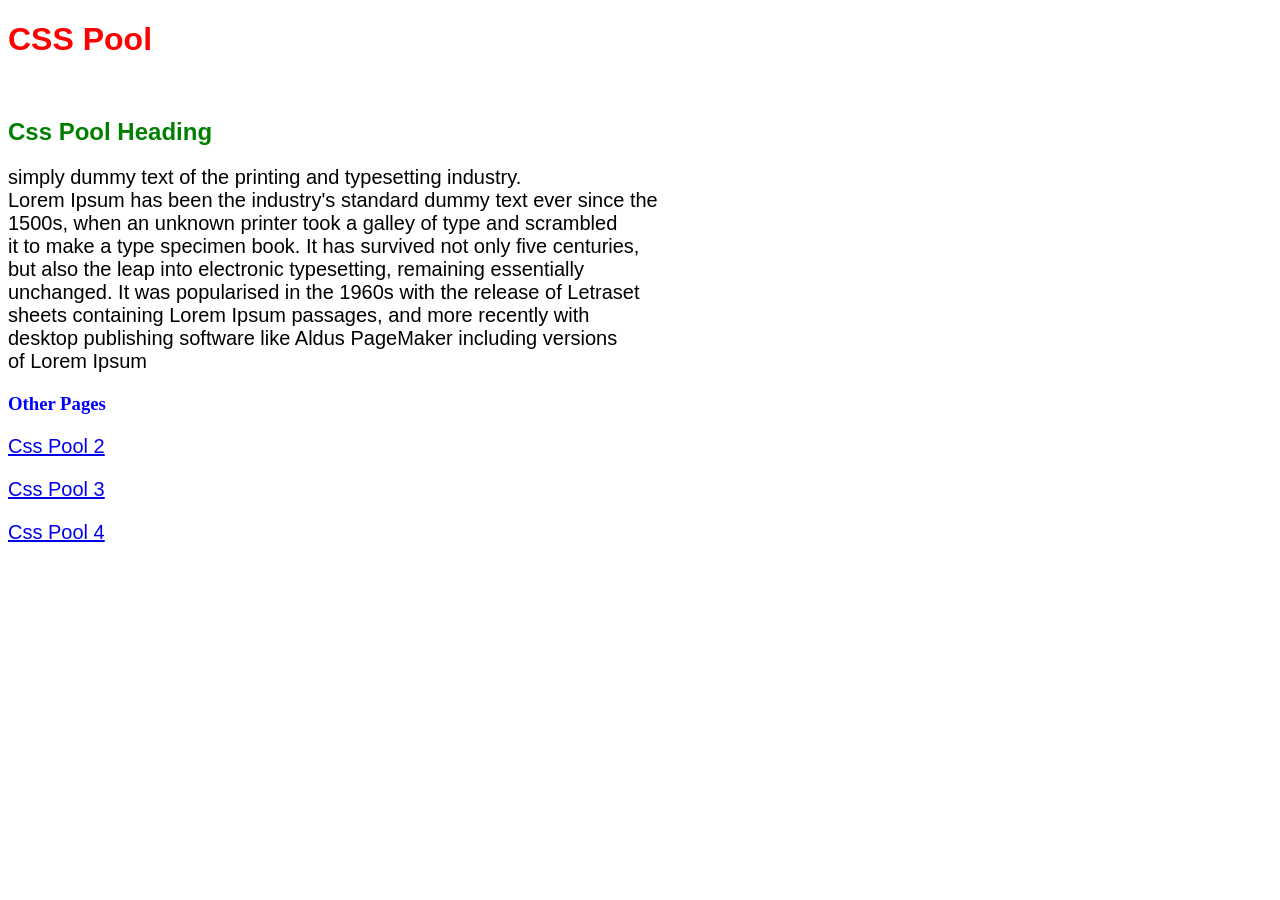
<file: 04 css pool/Index.html>
<!DOCTYPE html>

<html>

	<head>
		<title>Index</title>
		<link rel="stylesheet" type="text/css" href="mainstyle.css">
	</head>
	<body>
<h1> CSS Pool </h1>
<br>
<h2>Css Pool Heading</h2>


<p>simply dummy text of the printing and typesetting industry.<br> Lorem Ipsum has been the industry's standard dummy text ever since the<br> 1500s, when an unknown printer took a galley of type and scrambled<br> it to make a type specimen book. It has survived not only five centuries,<br> but also the leap into electronic typesetting, remaining essentially<br> unchanged. It was popularised in the 1960s with the release of Letraset<br> sheets containing Lorem Ipsum passages, and more recently with<br> desktop publishing software like Aldus PageMaker including versions<br> of Lorem Ipsum</p>
	
<h3>Other Pages</h3>

<p><a href="page2csspool.html">Css Pool 2</a></p>
<p><a href="page3csspool.html">Css Pool 3</a></p>
<p><a href="page4csspool.html">Css Pool 4</a></p>

	</body>	


</html>
</file>
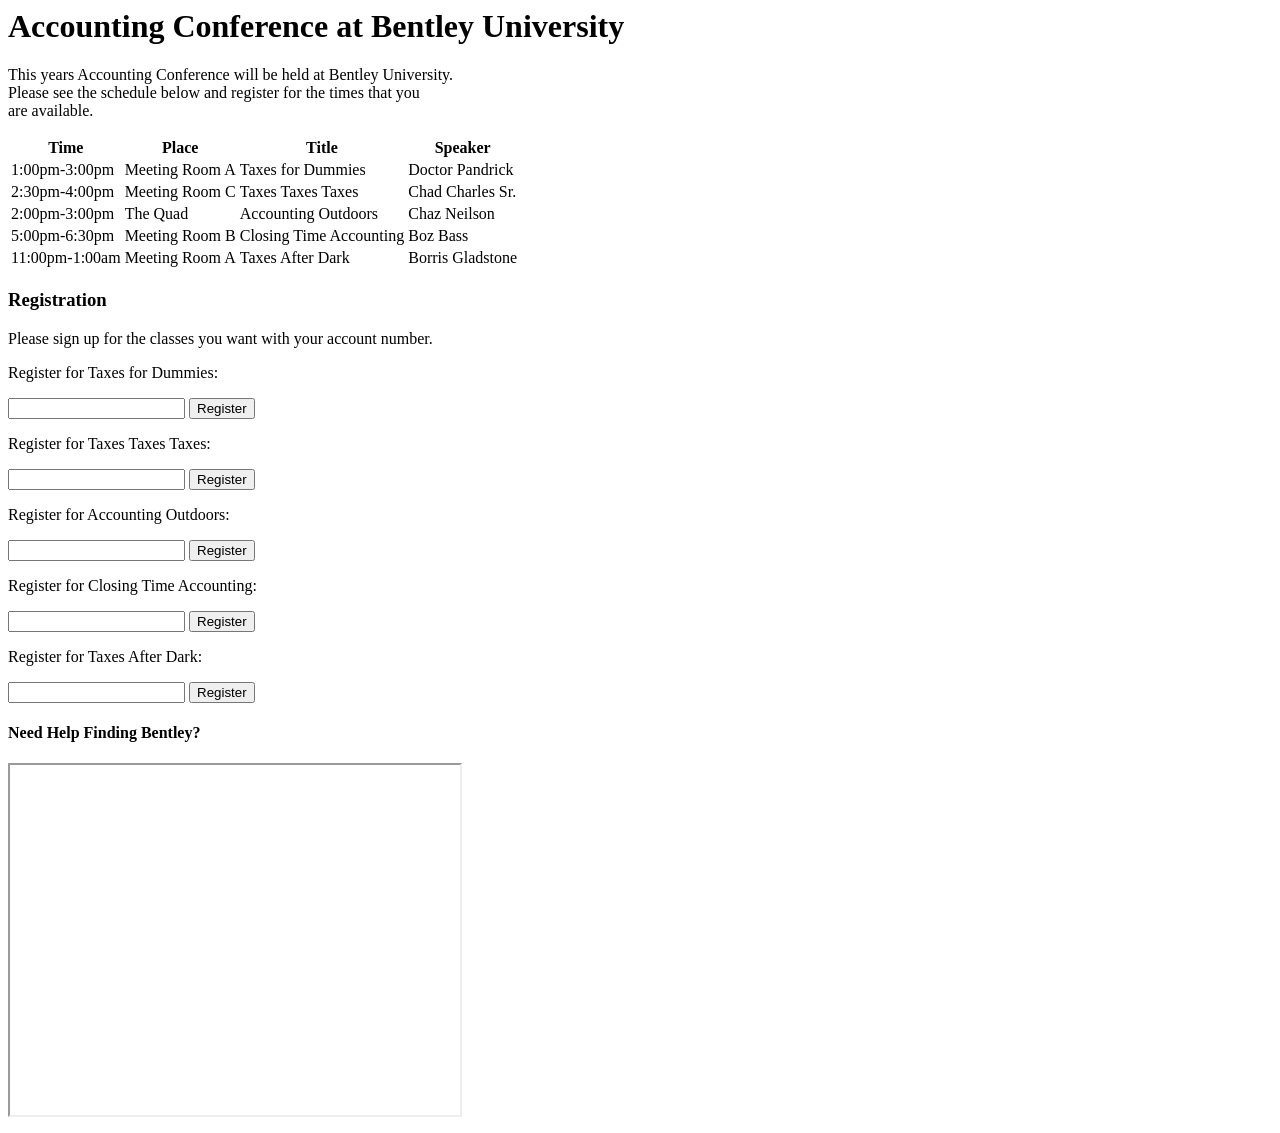
<file: Homework2.html>
<html>
<head>
	<title>Registration and Schedule for Conference</title>
	<meta name="description"
	content="Registration and Schedule for Conference"/>
	<meta name="keywords"
	content="Registration, Schedule, Conference"/>
	<meta http-equiv="author"
	content="Kevin Mortimer"/>
	<meta http-equiv="pragma"
	content="no-cache"/>
	<meta http-equiv="expires"
	content="never"/>
<head>
<body>
<!--Header and Opening Statement-->	
	<h1>Accounting Conference at Bentley University</h1>

	<p>This years Accounting Conference will be held at Bentley University.<br>Please see the schedule below and register for the times that you <br>are available.</p>
<!--Table-->
	<table>
<thead>
<tr>
<th>Time</th>
<th>Place</th>
<th>Title</th>
<th>Speaker</th>
</tr> 
</thead>
<tbody>
<tr>
<td>1:00pm-3:00pm</td>
<td>Meeting Room A</td>
<td>Taxes for Dummies</td>
<td>Doctor Pandrick</td>
</tr>
<tr>
<td>2:30pm-4:00pm</td>
<td>Meeting Room C</td>
<td>Taxes Taxes Taxes</td>
<td>Chad Charles Sr.</td>
</tr>
<tr>
<td>2:00pm-3:00pm</td>
<td>The Quad</td>
<td>Accounting Outdoors</td>
<td>Chaz Neilson</td>
</tr>
<tr>
<td>5:00pm-6:30pm</td>
<td>Meeting Room B</td>
<td>Closing Time Accounting</td>
<td>Boz Bass</td>
</tr>
<tr>
<td>11:00pm-1:00am</td>
<td>Meeting Room A</td>
<td>Taxes After Dark</td>
<td>Borris Gladstone</td>
</tr>
</tbody>
	</table>
<!--Statement telling people this is where they register-->
<h3>Registration</h3>
<p>Please sign up for the classes you want with your account number.</p>
<!--The actual registration forms-->
<form>
<p>Register for Taxes for Dummies:</p>	
<input type="text" name="Account Name" />
<input type="submit" name="register"
value="Register"
</form>
<form>
<p>Register for Taxes Taxes Taxes:</p>	
<input type="text" name="Account Name" />
<input type="submit" name="register"
value="Register"
</form>
<form>
<p>Register for Accounting Outdoors:</p>	
<input type="text" name="Account Name" />
<input type="submit" name="register"
value="Register"
</form>
<form>
<p>Register for Closing Time Accounting:</p>	
<input type="text" name="Account Name" />
<input type="submit" name="register"
value="Register"
</form>
<form>
<p>Register for Taxes After Dark:</p>	
<input type="text" name="Account Name" />
<input type="submit" name="register"
value="Register"
</form>

<h4>Need Help Finding Bentley?</h4>

<iframe

width="450"
height="350"
 src="https://www.google.com/maps/d/thumbnail?mid=zdzqUNTuFLRA.kl5O_VKEWzZc&hl=en_US"></iframe>

<body>
<html>
</file>
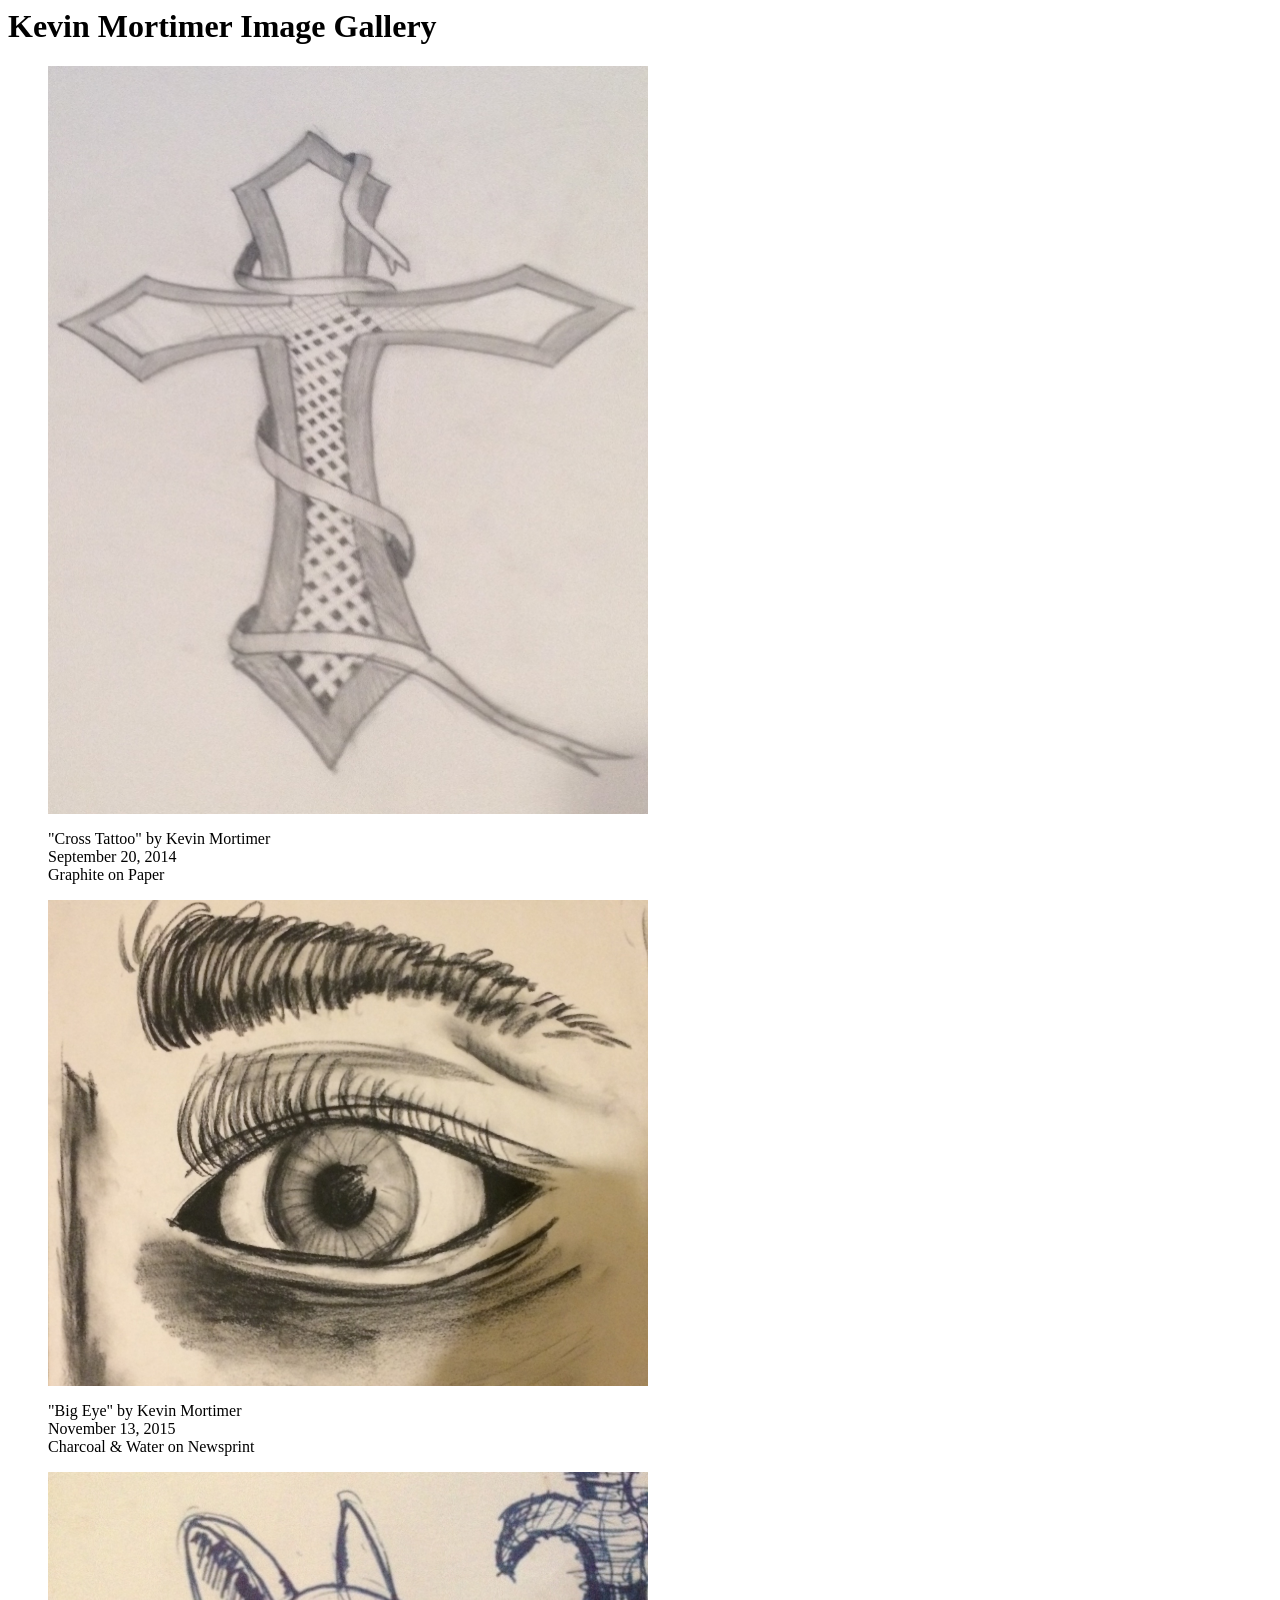
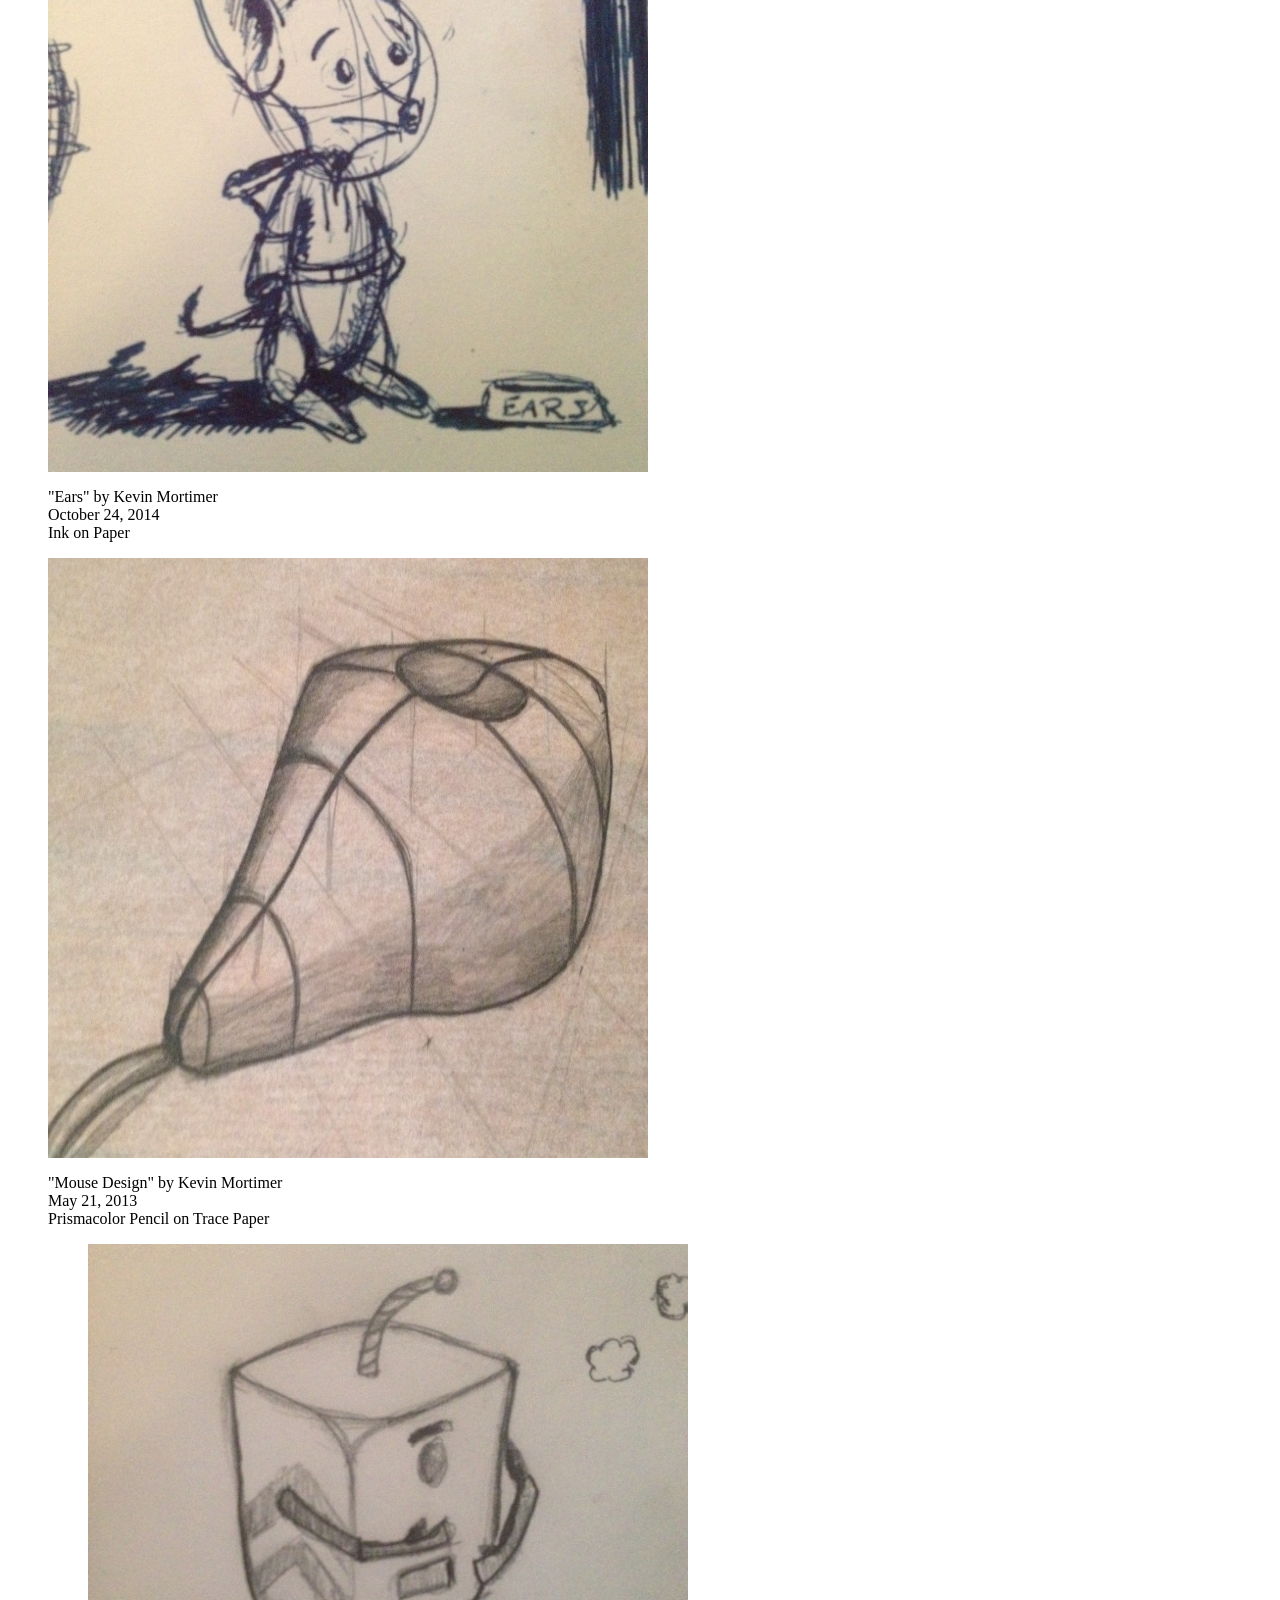
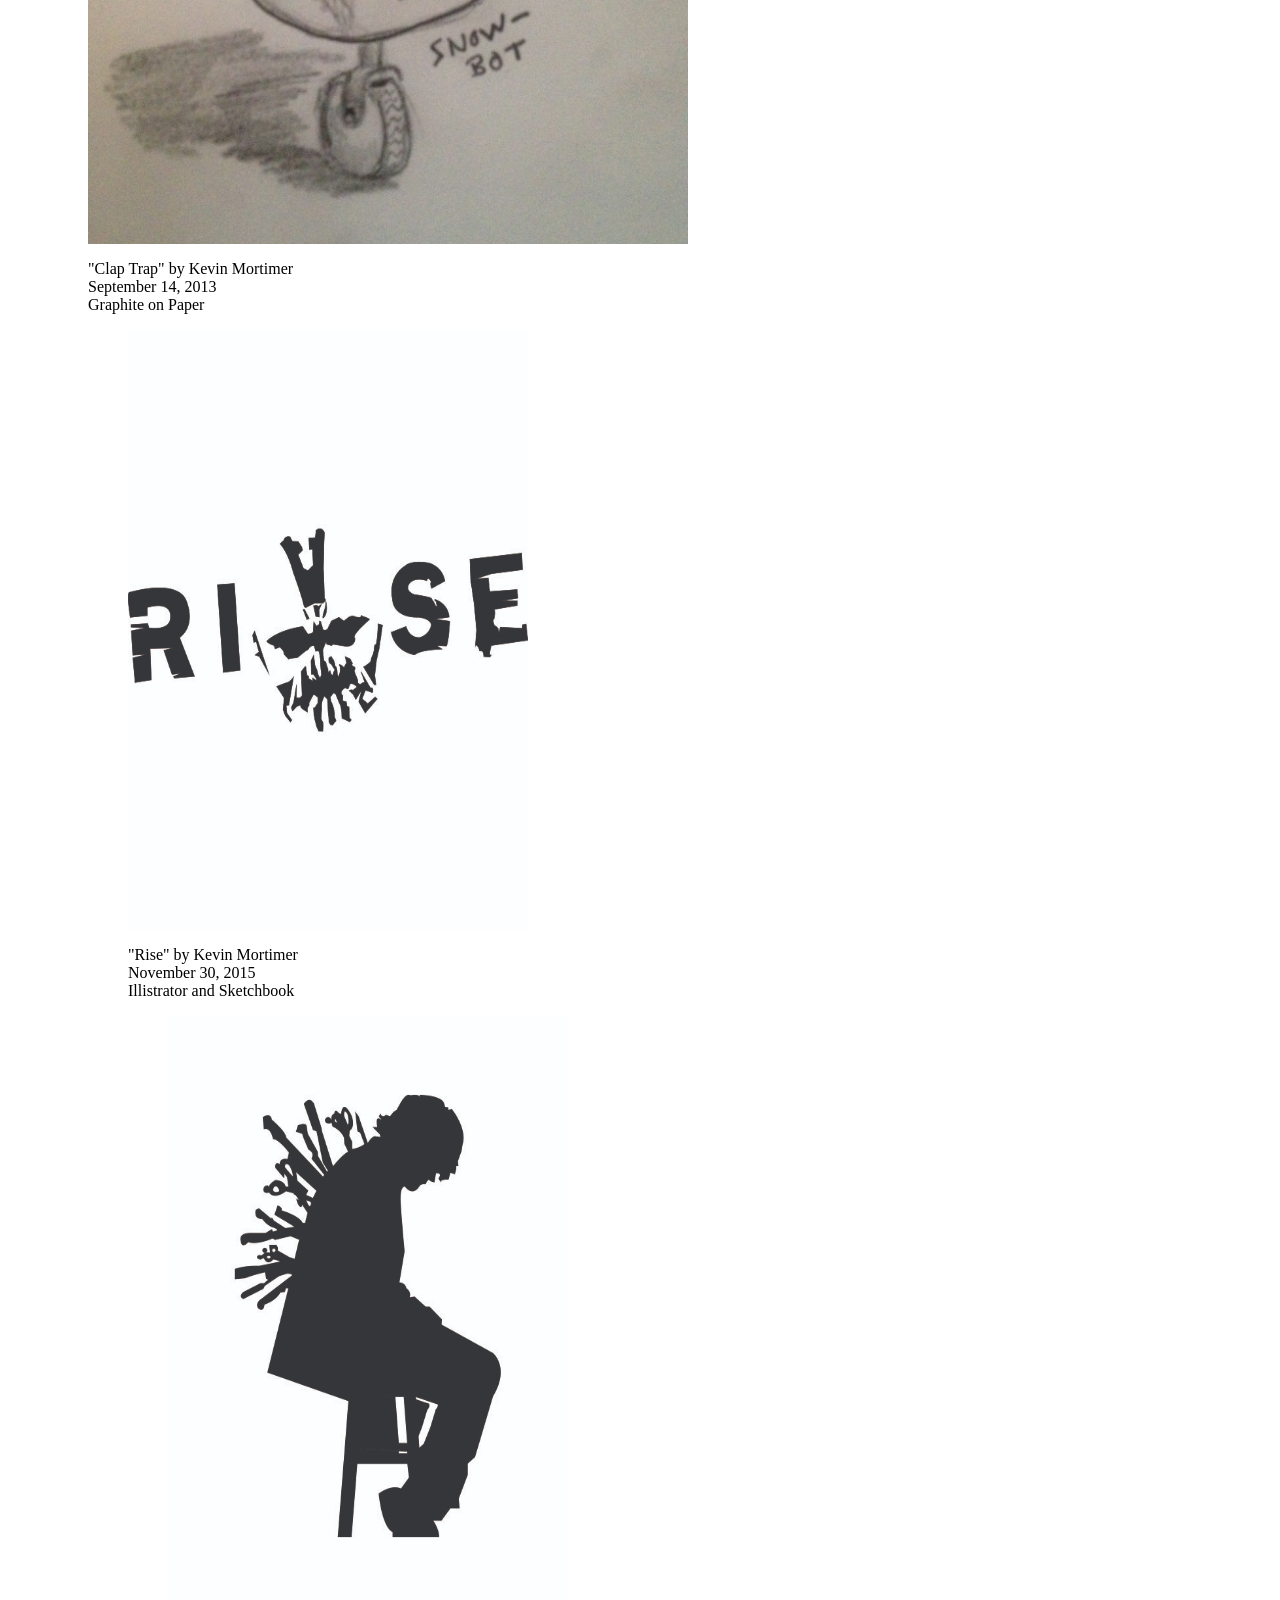
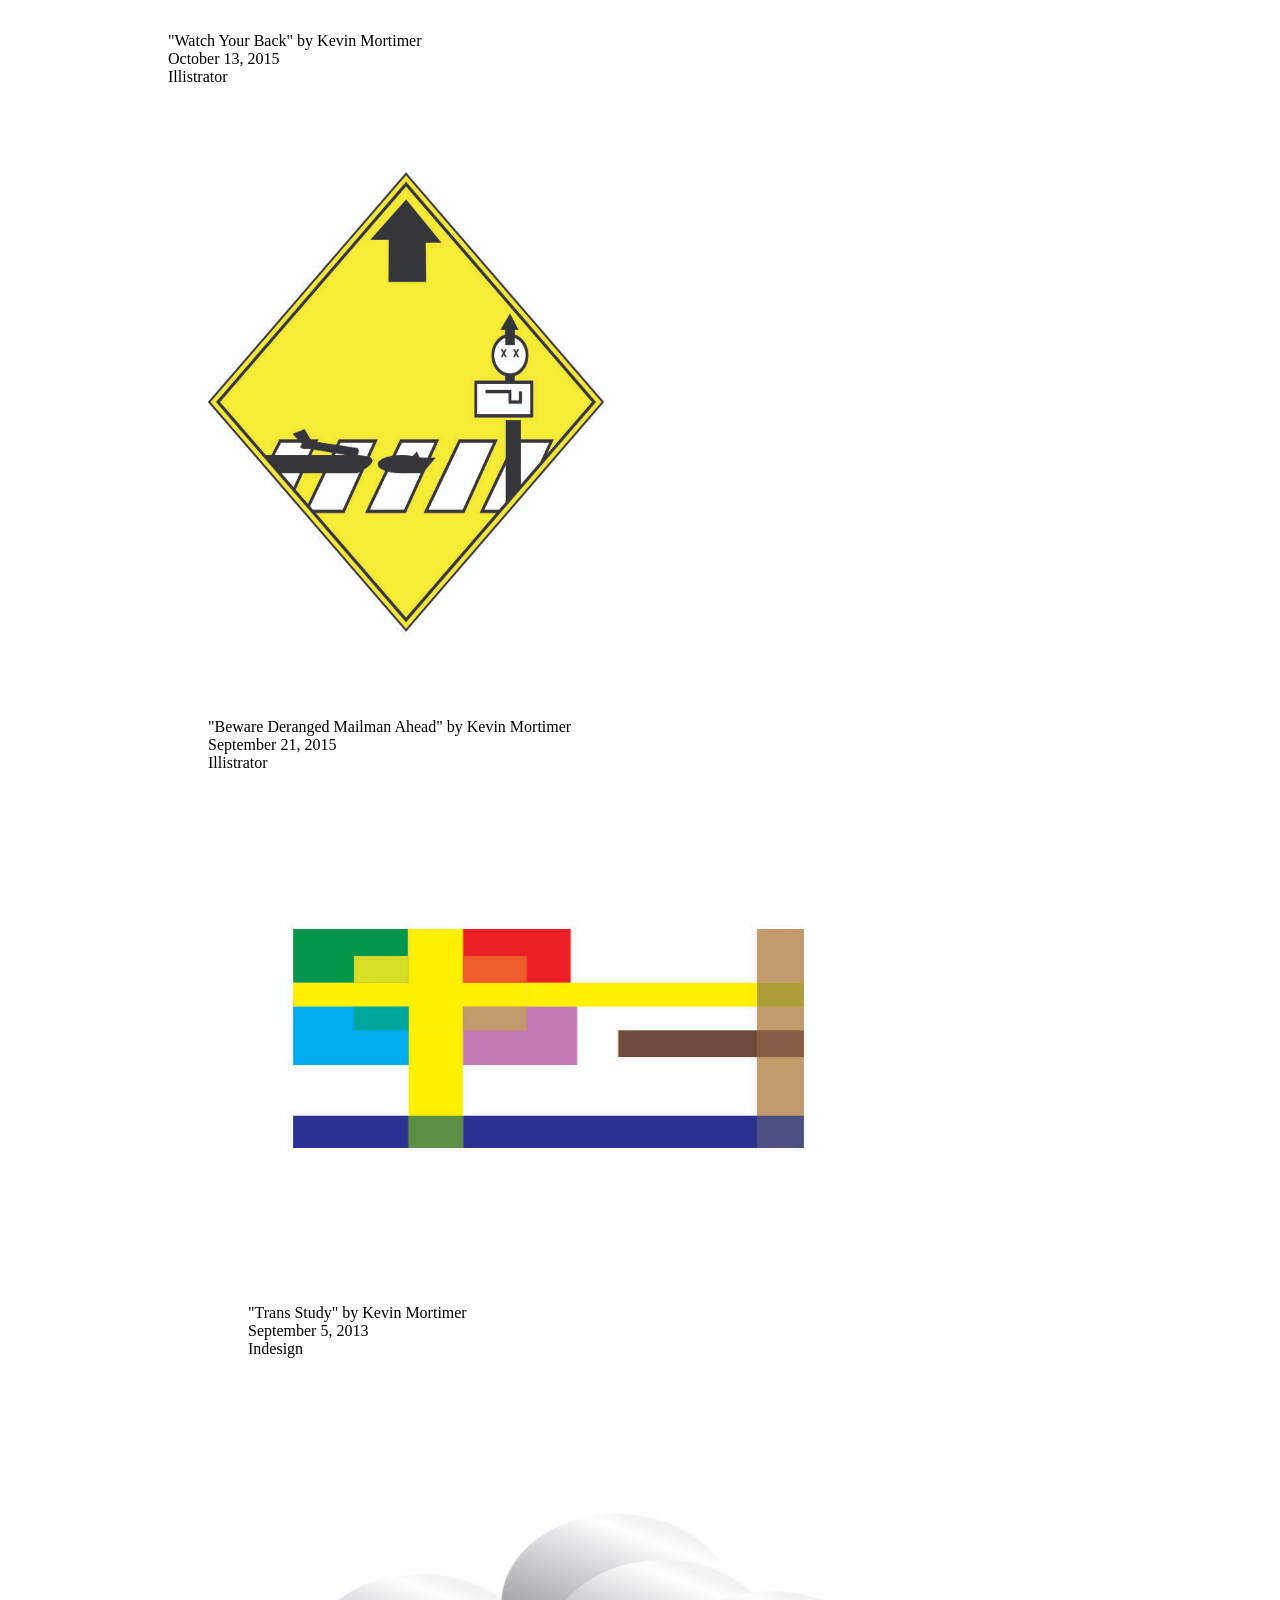
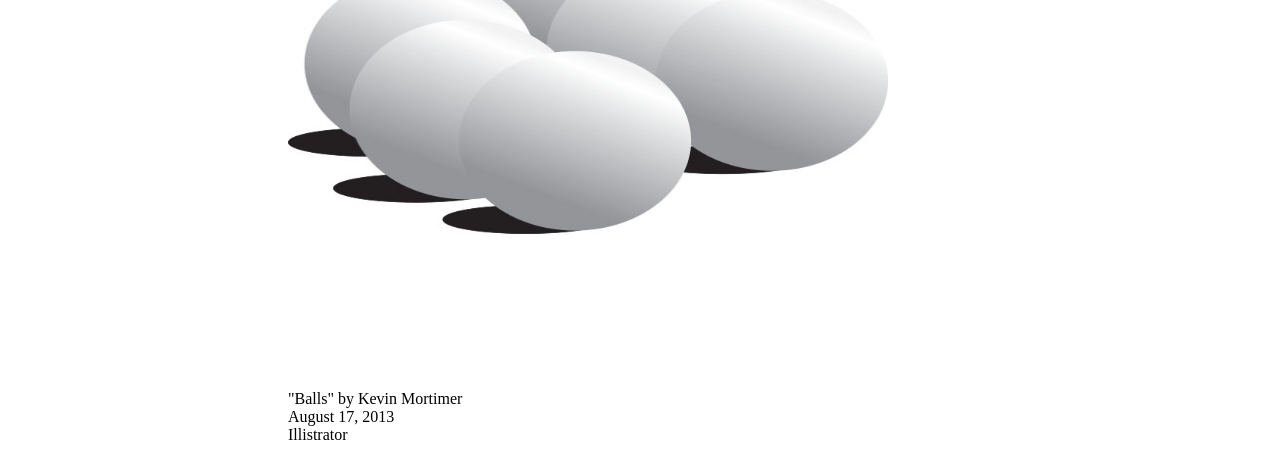
<file: 03-image-gallery/Imagegallery.html>
<html>
<head>
	<title>Kevin Mortimer Image Gallery</title>
</head>
<body>
	<h1>Kevin Mortimer Image Gallery</h1>
	<figure>
		<img src="crosstat.jpg" 
		alt="Cross Tattoo"
		title="Cross Tattoo" 
		hieght="600"
		width="600"/>
		<p>
			<figcaption>
				"Cross Tattoo" by Kevin Mortimer <br>
				September 20, 2014 <br> 
				Graphite on Paper<br>
            </figcaption>
			</p> 
    </figure>
			<figure>
				<img src="bigeye.jpg"
				alt="Big Eye"
				title="Big Eye"
				hieght="600"
				width="600">
       
                <p>
					<figcaption>
						"Big Eye" by Kevin Mortimer <br>
						November 13, 2015<br>
						Charcoal &amp; Water on Newsprint <br>
                    </figcaption>
                        </p>
 </figure>
					<figure>
						<img src="earsthemouse.jpg"
						alt="Ears the Mouse"
						title="Ears the Mouse"
						height="600"
						width="600">
        
						<p>
							<figcaption>
								"Ears" by Kevin Mortimer<br>
								October 24, 2014 <br>
								Ink on Paper<br>
							</p>
</figure>
							<figure>
								<img src="mousedesign.jpg"
								alt="Mouse Design"
								title="Mouse Design"
								height="600"
								width="600">
								<p>

									<figcaption>
										"Mouse Design" by Kevin Mortimer <br>
										May 21, 2013<br>
										Prismacolor Pencil on Trace Paper<br>
									</p>

									<figure>
										<img src="claptrap.jpg"
										alt="Clap Trap"
										title="Clap Trap"
										height="600"
										width="600">
										<p>
											<figcaption>
												"Clap Trap" by Kevin Mortimer<br>
												September 14, 2013<br>
												Graphite on Paper<br>

											</p>
											<figure>
												<img src="rise.jpg"
												alt="Rise"
												title="Rise Stenicil"
												height="600"
												width="400">
												<p>
													<figcaption>	
														"Rise" by Kevin Mortimer<br>
														November 30, 2015<br>
														Illistrator and Sketchbook
													</p>	

													<figure>
														<img src="backstab.jpg"
														alt="Back Stab"
														title="Watch Your Back"
														height="600"
														width="400">
														<p>
															<figcaption>
																"Watch Your Back" by Kevin Mortimer <br>
																October 13, 2015<br>
																Illistrator<br>
															</p>
															<figure>
																<img src="mailman.jpg"
																alt="Mail Man"
																title="Deranged Mail Man"
																height="600"
																width="400">
																<p>
																	<figcaption>
																		"Beware Deranged Mailman Ahead" by Kevin Mortimer<br>
																		September 21, 2015<br>
																		Illistrator<br>
																	</p>	

																	<figure>
																		<img src="trans.jpg"
																		alt="Transparency"
																		title="Trans Study"
																		height="500"
																		width="600">
																		<p>
																			<figcaption>
																				"Trans Study" by Kevin Mortimer<br>
																				September 5, 2013<br>
																				Indesign
																			</p>
																			<figure>
																				<img src="balls.jpg"
																				alt="balls"
																				title="Balls"
																				height="600"
																				width="600">
																				<p>
																					<figcaption>
																						"Balls" by Kevin Mortimer <br>
																						August 17, 2013 <br>
																						Illistrator<br>
																					</p>
																				</body>
																				</html>
</file>
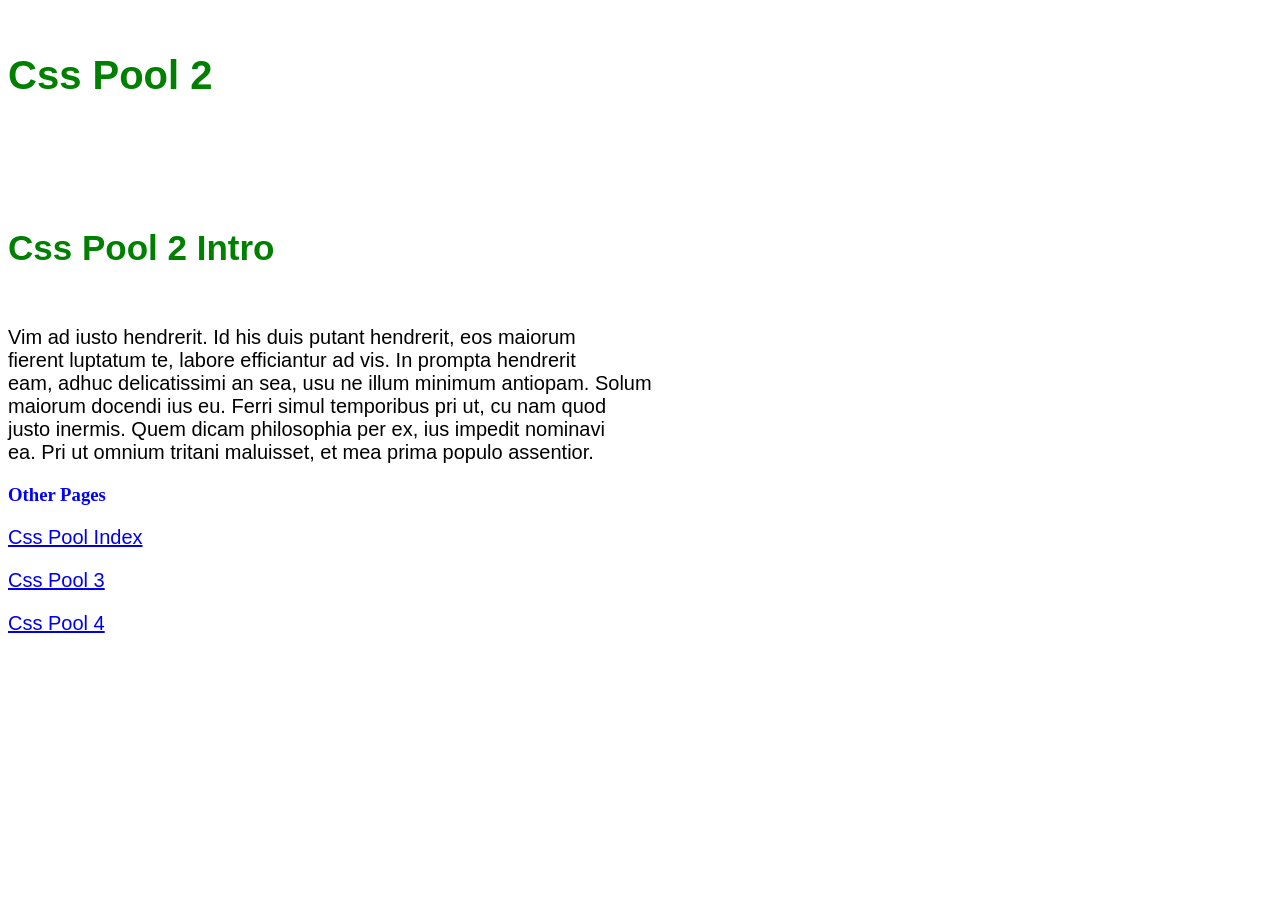
<file: 04 css pool/page2csspool.html>
<!DOCTYPE html>

<html>
	<head>
		<title>Css Pool 2</title>
		<link rel="stylesheet" type="text/css" href="mainstyle.css">

	</head>
<body>
<h4>Css Pool 2</h4>
<br>
<h5>Css Pool 2 Intro</h5>

<p>Vim ad iusto hendrerit. Id his duis putant hendrerit, eos maiorum<br> fierent luptatum te, labore efficiantur ad vis. In prompta hendrerit<br> eam, adhuc delicatissimi an sea, usu ne illum minimum antiopam. Solum<br> maiorum docendi ius eu. Ferri simul temporibus pri ut, cu nam quod<br> justo inermis. Quem dicam philosophia per ex, ius impedit nominavi<br> ea. Pri ut omnium tritani maluisset, et mea prima populo assentior.</p>

<h3>Other Pages</h3>

<p><a href="index.html">Css Pool Index</a></p>
<p><a href="page3csspool.html">Css Pool 3</a></p>
<p><a href="page4csspool.html">Css Pool 4</a></p>
</body>
</html>
</file>
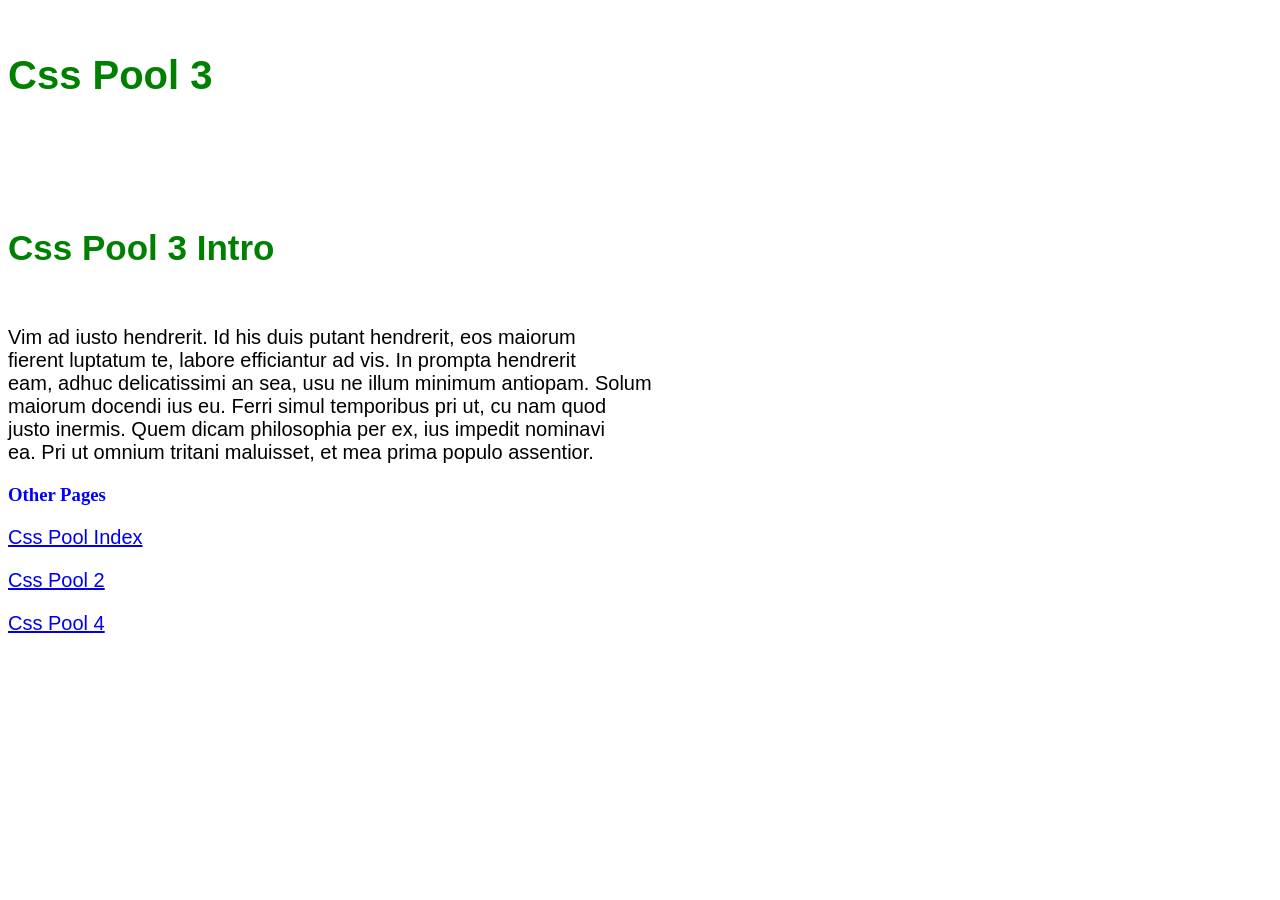
<file: 04 css pool/page3csspool.html>
<!DOCTYPE html>

<html>

	<head>
		<title>Css Pool 3</title>
		<link rel="stylesheet" type="text/css" href="mainstyle.css">

	</head>
<body>
<h4>Css Pool 3</h4>

<br>
<h5>Css Pool 3 Intro</h5>

<p>Vim ad iusto hendrerit. Id his duis putant hendrerit, eos maiorum<br> fierent luptatum te, labore efficiantur ad vis. In prompta hendrerit<br> eam, adhuc delicatissimi an sea, usu ne illum minimum antiopam. Solum<br> maiorum docendi ius eu. Ferri simul temporibus pri ut, cu nam quod<br> justo inermis. Quem dicam philosophia per ex, ius impedit nominavi<br> ea. Pri ut omnium tritani maluisset, et mea prima populo assentior.</p>

<h3>Other Pages</h3>
<p><a href="Index.html">Css Pool Index</a></p>
<p><a href="page2csspool.html">Css Pool 2</a></p>
<p><a href="page4csspool.html">Css Pool 4</a></p>
</body>
</html>
</file>
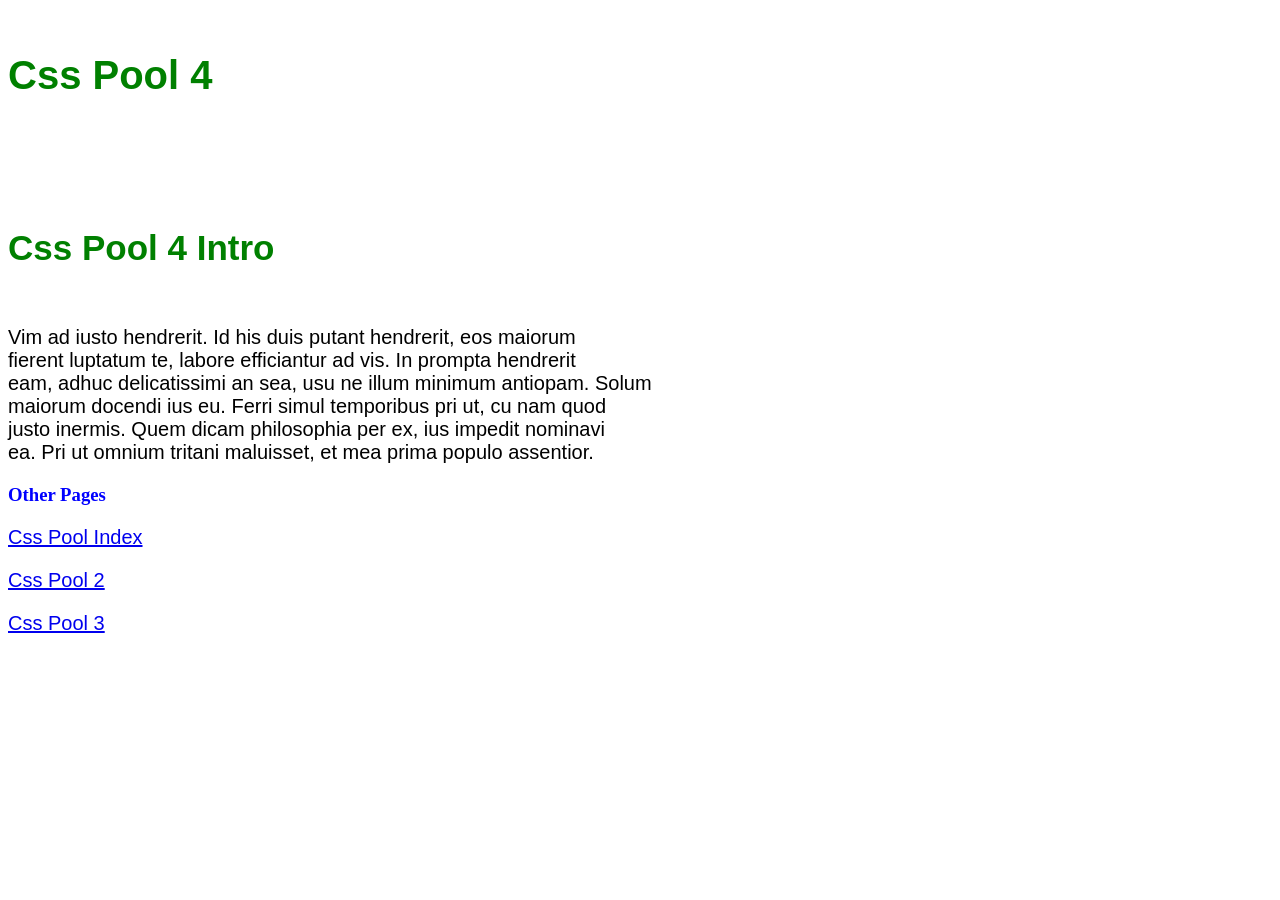
<file: 04 css pool/page4csspool.html>
<!DOCTYPE html>

<html>
	<head>
		<title>Css Pool 4</title>
		<link rel="stylesheet" type="text/css" href="mainstyle.css">

	</head>
<body>
	<h4>Css Pool 4</h4>

<br>
<h5>Css Pool 4 Intro</h5>

<p>Vim ad iusto hendrerit. Id his duis putant hendrerit, eos maiorum<br> fierent luptatum te, labore efficiantur ad vis. In prompta hendrerit<br> eam, adhuc delicatissimi an sea, usu ne illum minimum antiopam. Solum<br> maiorum docendi ius eu. Ferri simul temporibus pri ut, cu nam quod<br> justo inermis. Quem dicam philosophia per ex, ius impedit nominavi<br> ea. Pri ut omnium tritani maluisset, et mea prima populo assentior.</p>

<h3>Other Pages</h3>
<p><a href="Index.html">Css Pool Index</a></p>
<p><a href="page2csspool.html">Css Pool 2</a></p>
<p><a href="page3csspool.html">Css Pool 3</a></p>
</body>
</hmtl>
</file>
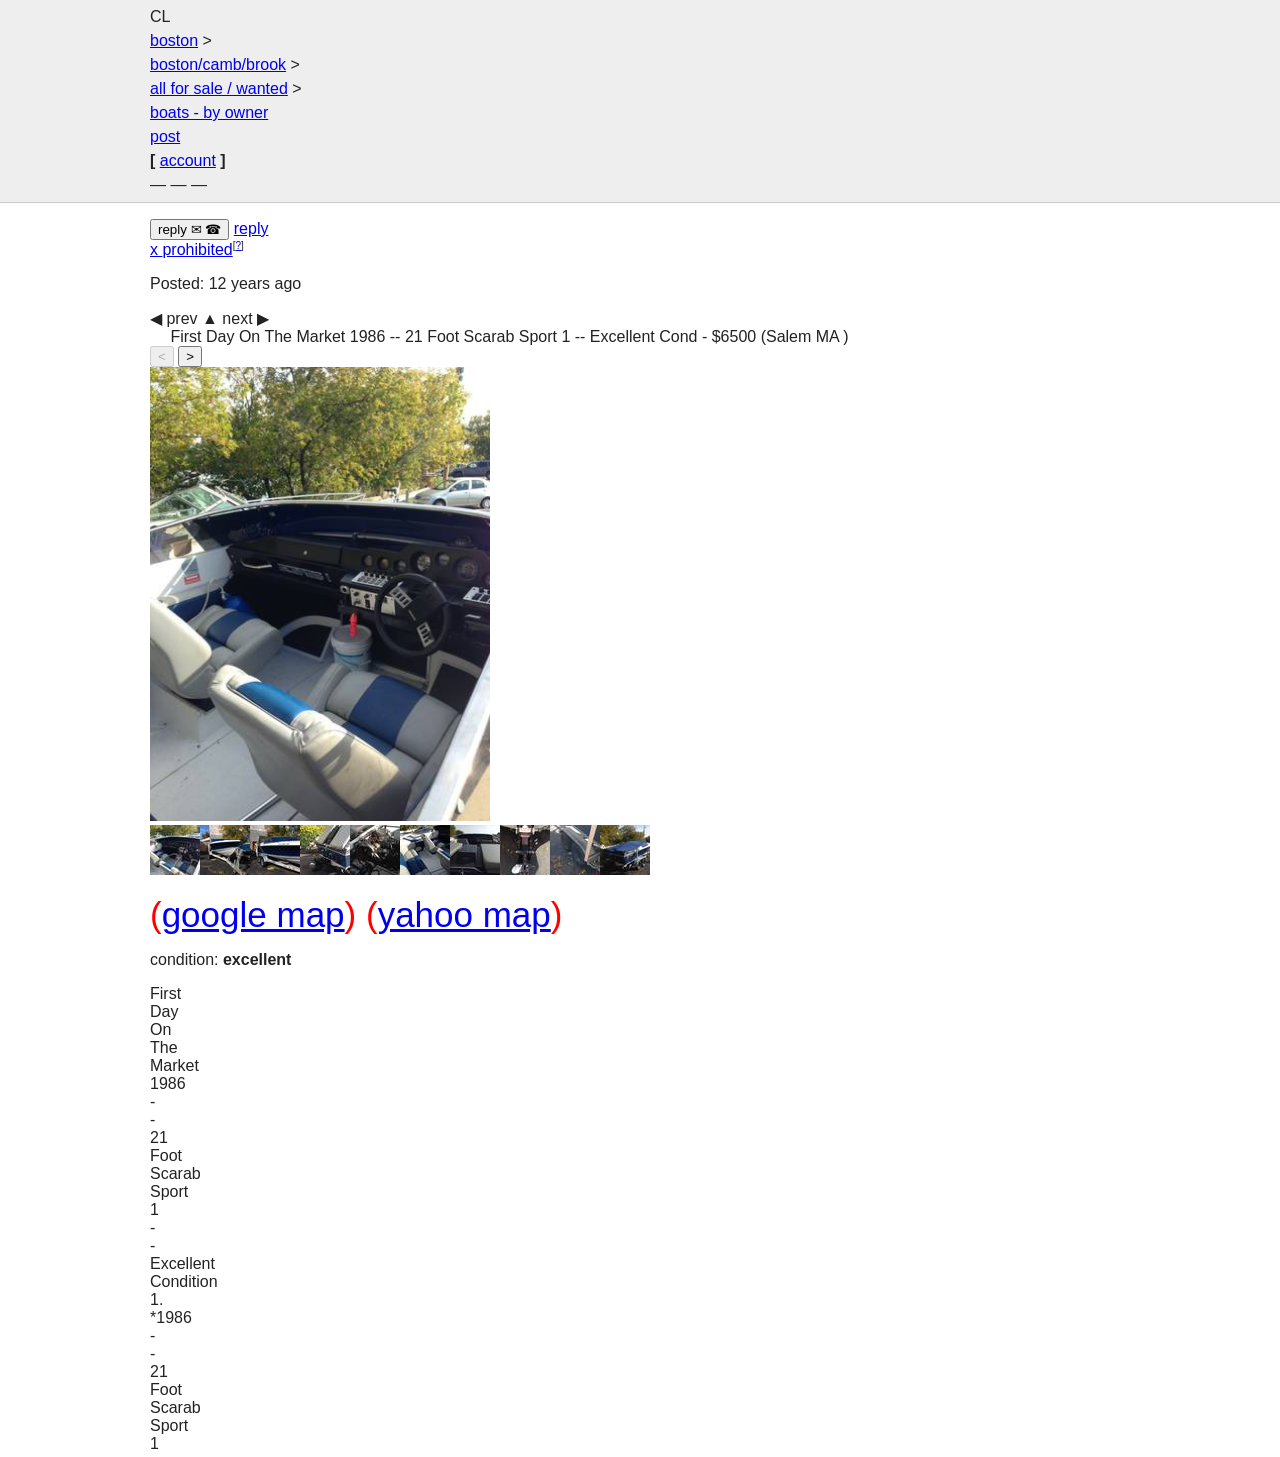
<file: 05-Craigslist/boat.html>
<!DOCTYPE html>
<html class="no-js">
<head>
    <title>First Day On The Market 1986 -- 21 Foot Scarab Sport 1 -- Excellent Cond</title>
    <meta name="robots" content="NOARCHIVE,NOFOLLOW">
	<meta name="description" content="First Day On The Market 1986 -- 21 Foot Scarab Sport 1 -- Excellent Condition 1. *1986 -- 21 Foot Scarab Sport 1 -- Excellent Condition 2. *454 Magnum 3. *177 B & M Supercharge 4. *1050 Dominative...">
	<meta name="twitter:card" content="preview">
	<meta property="og:description" content="First Day On The Market 1986 -- 21 Foot Scarab Sport 1 -- Excellent Condition 1. *1986 -- 21 Foot Scarab Sport 1 -- Excellent Condition 2. *454 Magnum 3. *177 B & M Supercharge 4. *1050 Dominative...">
	<meta property="og:image" content="img/00z0z_77mRo5AprZ6_600x450.jpg">
	<meta property="og:site_name" content="craigslist">
	<meta property="og:title" content="First Day On The Market 1986 -- 21 Foot Scarab Sport 1 -- Excellent...">
	<meta property="og:type" content="article">
	<meta property="og:url" content="http://boston.craigslist.org/gbs/boa/4690791113.html">
    <meta name="viewport" content="initial-scale=1.0, user-scalable=1">
    <link type="text/css" rel="stylesheet" media="all" href="css/cl.css?v=ca0cc90b11372d939bb5db3f2453f38b">
    <link type="text/css" rel="stylesheet" media="all" href="css/leaflet-stock.css?v=ea2cbe352bcad5eae1c267a9dd15a5c1">
    <!--[if lt IE 9]>
<script src="js/html5shiv.min.js?v=42e8031bc7ca9d67a48f4a5feff7bf29" type="text/javascript" ></script>
<![endif]-->
<!--[if lte IE 7]>
<script src="js/json2.min.js?v=178d4ad319e0e0b4a451b15e49b71bec" type="text/javascript" ></script>
<![endif]-->
</head>

<body class="posting">
    <script type="text/javascript"><!--
    function C(k){return(document.cookie.match('(^|; )'+k+'=([^;]*)')||0)[2]}
    var pagetype, pagemode;
    (function(){
        var h = document.documentElement;
        h.className = h.className.replace('no-js', 'js');
        var b = document.body;
        var bodyClassList = b.className.split(/\s+/);;
        pagetype = bodyClassList[0];
        var fmt = C('cl_fmt');
        if (fmt) {
            pagemode = fmt;
            bodyClassList.push(fmt);
        } else if (screen.width <= 480) {
            pagemode = 'mobile';
            bodyClassList.push(pagemode);
        }
        var width = window.innerWidth || document.documentElement.clientWidth;
        if (width > 1000) { bodyClassList.push('w1024'); }
        if (typeof catType !== 'undefined') {
            var mode = (decodeURIComponent(C('cl_tocmode') || '').match(new RegExp(catType + ':([^,]+)', 'i')) || {})[1];
            for (var i = 0, len = bodyClassList.length; i < len; i++){
                if (bodyClassList[i] === 'map') { mode = undefined; }
            }
            if (mode) { bodyClassList.push(mode); }
        }
        b.className = bodyClassList.join(' ');
    }());
--></script>


    <article id="pagecontainer">
        <div class="bglogo"></div>
        <header class="bchead">
    <form id="breadcrumbform" method="get" action="" data-action="">
        
        <nav class="contents closed">
            <div class="breadbox">
                <ul class="breadcrumbs">
                    <li class="crumb cl">CL</li><li class="crumb"><a href="http://boston.craigslist.org/">boston</a> &gt;</li><li class="crumb"><a href="http://boston.craigslist.org/gbs/">boston/camb/brook</a> &gt;</li><li class="crumb"><a href="http://boston.craigslist.org/gbs/sss/">all for sale / wanted</a> &gt;</li><li class="crumb"><a href="http://boston.craigslist.org/gbs/boa/">boats - by owner</a> <span class="no-js"> <input type="submit" value="go"></span></li>
                </ul>
                <ul class="userlinks">
                    <li class="user post"><a href="https://post.craigslist.org/c/bos?lang=en">post</a></li>
                    <li class="user account"><em>[ </em><a href="https://accounts.craigslist.org/login/home">account</a><em> ]</em></li>
                    <li class="user fav"><div id="favorites">
    <a href="#" class="favlink"><span class="n">0</span> favorites</a>
</div></li>
                    <li><div class="dropdown">&mdash; &mdash; &mdash;</div></li>
                </ul>
            </div>
            <div class="clearfix"></div>
        </nav>
    </form>
</header>
        <section class="body">
            <section class="dateReplyBar">
    
        <script type="text/javascript"><!--
            var isPreview = "";
var bestOf = "";
var buttonPostingID = "4690791113";

        --></script>
    

<button class="reply_button js-only">reply <span class="envelope">&#9993;</span> <span class="phone">&#9742;</span></button>
    <span class="replylink"><a id="replylink" href="/reply/bos/boa/4690791113">reply</a></span>

<div class="returnemail js-only"></div>

    <aside class="flags">
    <a class="flaglink" data-flag="28" href="https://post.craigslist.org/flag?flagCode=28&amp;postingID=4690791113&amp;subareaid=1&amp;areaid=4&amp;cat=boa&amp;area=bos" title="flag as prohibited / spam / miscategorized"><span class="flag">x</span> <span class="flagtext">prohibited</span></a><sup>[<a href="http://www.craigslist.org/about/prohibited">?</a>]</sup>
</aside>
    <p id="display-date" class="postinginfo">Posted: <time datetime="2014-09-29T10:09:57-0400">2014-09-29 10:09am</time></p>
    <span class="prevnext">
    <a class="prev" disabled="disabled">&#9664; prev</a>
    <a class="backup" disabled="disabled">&#9650;</a>
    <a class="next" disabled="disabled"> next &#9654;</a>
</span>
        
</section>

<h2 class="postingtitle">
  <span class="star"></span>
  First Day On The Market 1986 -- 21 Foot Scarab Sport 1 -- Excellent Cond - &#x0024;6500 (Salem MA )
</h2>
<section class="userbody">
    <figure class="iw">
    

    <div class="slidernav">
        <button class="back" disabled="disabled">&lt;</button>
        <span class="sliderinfo"></span>
        <button class="forward">&gt;</button>
    </div>

    <div class="carousel">
        <div class="tray"><div id="image_77mRo5AprZ6" data-imgid="77mRo5AprZ6" class="slide first"><img src="img/00z0z_77mRo5AprZ6_600x450.jpg" title="image 1" alt="image 1"></div><div id="image_fw4co7BVMLr" data-imgid="fw4co7BVMLr" class="slide"></div><div id="image_gGNqoIuGmdh" data-imgid="gGNqoIuGmdh" class="slide"></div><div id="image_2nDilkNWano" data-imgid="2nDilkNWano" class="slide"></div><div id="image_3Z5H4C2lHCn" data-imgid="3Z5H4C2lHCn" class="slide"></div><div id="image_6c7CDUVVnX0" data-imgid="6c7CDUVVnX0" class="slide"></div><div id="image_jgXTJACREw9" data-imgid="jgXTJACREw9" class="slide"></div><div id="image_9nngQsmXQtv" data-imgid="9nngQsmXQtv" class="slide"></div><div id="image_4IsQfZu6GtE" data-imgid="4IsQfZu6GtE" class="slide"></div><div id="image_hus9Hcrrou6" data-imgid="hus9Hcrrou6" class="slide"></div></div>
    </div>

    <div id="thumbs"><a id="thumb_77mRo5AprZ6" data-imgid="77mRo5AprZ6" href="img/00z0z_77mRo5AprZ6_600x450.jpg" title="1"><img src="img/00z0z_77mRo5AprZ6_50x50c.jpg" class="selected" alt="image 1"></a><a id="thumb_fw4co7BVMLr" data-imgid="fw4co7BVMLr" href="img/00R0R_fw4co7BVMLr_600x450.jpg" title="2"><img src="img/00R0R_fw4co7BVMLr_50x50c.jpg" alt="image 2"></a><a id="thumb_gGNqoIuGmdh" data-imgid="gGNqoIuGmdh" href="img/00606_gGNqoIuGmdh_600x450.jpg" title="3"><img src="img/00606_gGNqoIuGmdh_50x50c.jpg" alt="image 3"></a><a id="thumb_2nDilkNWano" data-imgid="2nDilkNWano" href="img/00G0G_2nDilkNWano_600x450.jpg" title="4"><img src="img/00G0G_2nDilkNWano_50x50c.jpg" alt="image 4"></a><a id="thumb_3Z5H4C2lHCn" data-imgid="3Z5H4C2lHCn" href="img/00808_3Z5H4C2lHCn_600x450.jpg" title="5"><img src="img/00808_3Z5H4C2lHCn_50x50c.jpg" alt="image 5"></a><a id="thumb_6c7CDUVVnX0" data-imgid="6c7CDUVVnX0" href="img/00L0L_6c7CDUVVnX0_600x450.jpg" title="6"><img src="img/00L0L_6c7CDUVVnX0_50x50c.jpg" alt="image 6"></a><a id="thumb_jgXTJACREw9" data-imgid="jgXTJACREw9" href="img/00k0k_jgXTJACREw9_600x450.jpg" title="7"><img src="img/00k0k_jgXTJACREw9_50x50c.jpg" alt="image 7"></a><a id="thumb_9nngQsmXQtv" data-imgid="9nngQsmXQtv" href="img/00W0W_9nngQsmXQtv_600x450.jpg" title="8"><img src="img/00W0W_9nngQsmXQtv_50x50c.jpg" alt="image 8"></a><a id="thumb_4IsQfZu6GtE" data-imgid="4IsQfZu6GtE" href="img/00d0d_4IsQfZu6GtE_600x450.jpg" title="9"><img src="img/00d0d_4IsQfZu6GtE_50x50c.jpg" alt="image 9"></a><a id="thumb_hus9Hcrrou6" data-imgid="hus9Hcrrou6" href="img/00909_hus9Hcrrou6_600x450.jpg" title="10"><img src="img/00909_hus9Hcrrou6_50x50c.jpg" alt="image 10"></a></div>
    
        <script type="text/javascript"><!--
            var imgList = [{"shortid":"77mRo5AprZ6","url":"img/00z0z_77mRo5AprZ6_600x450.jpg","thumb":"img/00z0z_77mRo5AprZ6_50x50c.jpg","imgid":"0:00z0z_77mRo5AprZ6"},{"shortid":"fw4co7BVMLr","url":"img/00R0R_fw4co7BVMLr_600x450.jpg","thumb":"img/00R0R_fw4co7BVMLr_50x50c.jpg","imgid":"0:00R0R_fw4co7BVMLr"},{"shortid":"gGNqoIuGmdh","url":"img/00606_gGNqoIuGmdh_600x450.jpg","thumb":"img/00606_gGNqoIuGmdh_50x50c.jpg","imgid":"0:00606_gGNqoIuGmdh"},{"shortid":"2nDilkNWano","url":"img/00G0G_2nDilkNWano_600x450.jpg","thumb":"img/00G0G_2nDilkNWano_50x50c.jpg","imgid":"0:00G0G_2nDilkNWano"},{"shortid":"3Z5H4C2lHCn","url":"img/00808_3Z5H4C2lHCn_600x450.jpg","thumb":"img/00808_3Z5H4C2lHCn_50x50c.jpg","imgid":"0:00808_3Z5H4C2lHCn"},{"shortid":"6c7CDUVVnX0","url":"img/00L0L_6c7CDUVVnX0_600x450.jpg","thumb":"img/00L0L_6c7CDUVVnX0_50x50c.jpg","imgid":"0:00L0L_6c7CDUVVnX0"},{"shortid":"jgXTJACREw9","url":"img/00k0k_jgXTJACREw9_600x450.jpg","thumb":"img/00k0k_jgXTJACREw9_50x50c.jpg","imgid":"0:00k0k_jgXTJACREw9"},{"shortid":"9nngQsmXQtv","url":"img/00W0W_9nngQsmXQtv_600x450.jpg","thumb":"img/00W0W_9nngQsmXQtv_50x50c.jpg","imgid":"0:00W0W_9nngQsmXQtv"},{"shortid":"4IsQfZu6GtE","url":"img/00d0d_4IsQfZu6GtE_600x450.jpg","thumb":"img/00d0d_4IsQfZu6GtE_50x50c.jpg","imgid":"0:00d0d_4IsQfZu6GtE"},{"shortid":"hus9Hcrrou6","url":"img/00909_hus9Hcrrou6_600x450.jpg","thumb":"img/00909_hus9Hcrrou6_50x50c.jpg","imgid":"0:00909_hus9Hcrrou6"}];
var imageText = "image";

        --></script>
    
</figure>

    <div class="mapAndAttrs">
        <div class="mapbox">
    <div id="map" class="viewposting" data-latitude="42.515100" data-longitude="-70.900300" data-accuracy="22"></div>
    
    <p class="mapaddress">
        <small>
        (<a target="_blank" href="https://maps.google.com/maps/preview/@42.515100,-70.900300,16z">google map</a>)
            (<a target="_blank" href="http://maps.yahoo.com/#mvt=m&amp;lat=42.515100&amp;lon=-70.900300&amp;zoom=16">yahoo map</a>)
        </small>
    </p>
</div>
        <p class="attrgroup"><span>condition: <b>excellent</b></span></p>
        
    </div>

    <section id="postingbody">
        First Day On The Market 1986 -- 21 Foot Scarab Sport 1 -- Excellent Condition   <br>
1.	*1986 -- 21 Foot Scarab Sport 1 -- Excellent Condition  <br>
2.	*454 Magnum <br>
3.	*177 B & M Supercharge <br>
4.	*1050 Dominative Carburetors <br>
5.	*C.M.I Headers <br>
6.	*Bravo 1 Outdrive <br>
7.	*Mayfaiv Steering<br>
8.	*Very Good Interior  <br>
9.	*Trailer  <br>
10.	*Low Hours <br>
11.	*$ 6,500.00 Or Best Offer <br>
12.	*EZ To Show
 <a href="/fb/bos/boa/4690791113" class="showcontact" title="click to show contact info" rel="nofollow">show contact info</a>
Cell <br>

    </section>


    <ul class="notices"><li>do NOT contact me with unsolicited services or offers</li></ul>

    <div class="postinginfos">
        <p class="postinginfo">post id: 4690791113</p>
        <p class="postinginfo">posted: <time datetime="2014-09-29T10:09:57-0400">2014-09-29 10:09am</time></p>
        
               <p class="postinginfo"><a href="https://accounts.craigslist.org/eaf?postingID=4690791113&amp;token=U2FsdGVkX18zMjM1MjMyM3s4VDglS6ePAixE0YAIEce64twlgwGM-o-0Jbmi0Y_pe9_EROnLhozjRVynucw18Ir2Bs1jQROq" class="tsb">email to friend</a></p>
               <p class="postinginfo"><a class="bestoflink" data-flag="9" href="https://post.craigslist.org/flag?flagCode=9&amp;postingID=4690791113&amp;" title="nominate for best-of-CL"><span class="bestof">&hearts; </span><span class="bestoftext">best of</span></a> <sup>[<a href="http://www.craigslist.org/about/best-of-craigslist">?</a>]</sup>
</p>
    </div>

</section>

<aside class="tsb">
    <p><a href="//www.craigslist.org/about/scams">Avoid scams, deal locally</a>

    <em>Beware wiring (e.g. Western Union), cashier checks, money orders, shipping.</em>
    <br>
</aside>


        </section>
        <footer>
    
    <ul class="clfooter">
        <li>&copy; 2014 <span class="desktop">craigslist</span><span class="mobile">CL</span></li>
        <li><a href="//www.craigslist.org/about/help/">help</a></li>
        <li><a href="//www.craigslist.org/about/scams">safety</a></li>
        <li class="desktop"><a href="//www.craigslist.org/about/privacy.policy">privacy</a></li>
        <li class="desktop"><a href="https://forums.craigslist.org/?forumID=8">feedback</a></li>
        <li class="desktop"><a href="//www.craigslist.org/about/craigslist_is_hiring">cl jobs</a></li>
        <li><a href="//www.craigslist.org/about/terms.of.use">terms</a></li>
        <li><a href="//www.craigslist.org/about/">about</a></li>
        <li class="fsel desktop" data-mode="mobile"><a href="#">mobile</a></li>
        <li class="fsel mobile" data-mode="regular"><a href="#">desktop</a></li>
    </ul>
</footer>
    </article>

    
        <script type="text/javascript"><!--
            var pID = "4690791113";

        --></script>
    
    <script src="js/general-concat.min.js?v=e9a0e9f1a3fe3d2f1f960ee674a4a6cc" type="text/javascript" ></script>
   
    <script src="js/leaflet-concat.min.js?v=1218ae639adbe8ffc16f31004007113d" type="text/javascript" ></script>
    <script src="js/postings-concat.min.js?v=cf7e17cc677320aedda8cbf443df40f7" type="text/javascript" ></script>
</body>
</html>
</file>
<file: 04 css pool/mainstyle.css>
h1 {
	font-family: Arial ;
	color: red ;
}

h2 {
	font-family: Arial ;
	color: green;

}

h3{
	font-family: Impact ;
	color: blue ;

}

h4 {
	font-family: Arial ;
	color: green ;	
	font-size: 40px ; 

}

h5 {
	font-family: Arial ;
	color: green ;
	font-size: 35px ;

}

p {
	font-family: Helvetica ;
	font-size: 20px ;
	font: bold;

}
</file>
<file: 05-Craigslist/css/cl.css>
html,body,div,span,applet,object,iframe,h1,h2,h3,h4,h5,h6,p,blockquote,pre,a,abbr,acronym,address,big,cite,code,del,dfn,em,img,ins,kbd,q,s,samp,small,strike,strong,sub,sup,tt,var,b,u,i,center,dl,dt,dd,ol,ul,li,fieldset,form,label,legend,table,caption,tbody,tfoot,thead,tr,th,td,article,aside,canvas,details,embed,figure,figcaption,footer,header,hgroup,menu,nav,output,ruby,section,summary,time,mark,audio,video{
margin:0;padding:0;border:0;font-size:100%;font:inherit;vertical-align:baseline}

ul{
list-style:none}

blockquote,q{
quotes:none}

nav li{
list-style-type:none}

blockquote:before,blockquote:after,q:before,q:after{
content:'';content:none}

table{
border-collapse:collapse;border-spacing:0}

article,aside,details,figcaption,figure,footer,header,hgroup,menu,nav,section{
display:block}

html.js .no-js,html.no-js .js-only,html.canvas .no-canvas,html.no-canvas .canvas-only,html.draggable .no-draggable,html.no-draggable .draggable-only,html.fileAPI .no-fileAPI,html.no-fileAPI .fileAPI-only,html.hashChange .no-hashChange,html.no-hashChange .hashChange,html.placeholder .no-placeholder,html.no-placeholder .placeholder-only html.touchCapable .no-touchCapable,html.no-touchCapable .touchCapable-only{
display:none}

.hideme{
display:none}

html,body{
height:100%;position:relative}

body{
background:white;color:#222;font-family:sans-serif}

img{
border:0}

em{
font-weight:bold;font-style:normal}

strong,b{
font-weight:bolder}

big{
font-size:larger}

small{
font-size: 35px; color: red ; }

sup{
font-size:x-small;line-height:normal;vertical-align:super}

hr{
color:#ccc;background:#ccc;height:2px;border:0}

p{
clear:none;margin:1em 0}

input.dv,textarea.dv{
color:#aaa !important }

ul.ul,ol.ol{
padding-left:40px;margin:1em 0}

ul.ul{
list-style-type:disc}

ol.ol{
list-style-type:decimal}

ul.ul li,ol.ol li{
display:list-item;line-height:1.3em;margin:1em 0}

.highlight,.error{
background:#ffc;padding:5px;border:#ee0 solid 1px}

.error{
border-color:#fbb}

.linklike{
color:#00e;cursor:pointer}

.linklike:hover{
text-decoration:underline}

aside.highlight{
margin:8px auto}

aside.warning{
font-size:80%}

fieldset{
background:#eee;border:2px groove #ccc;padding:0.35em 0.625em 0.75em}

legend{
font-size:small;margin-left:1em}

.mobile #searchlegend{
margin:0}

#searchlegend #catAbb{
margin-right:8px}

.posterpicker{
white-space:nowrap;line-height:1.75em;background-color:#fff;padding:1px 4px;background-color:#eee;border-top:1px solid #ccc;border-right:1px solid #ccc}

.ban{
text-align:center;font-weight:bold;padding:2px 5px;clear:both;border-top:1px solid #ddd;border-bottom:1px solid #ddd;background-color:#eee}

.greytext{
color:#777;font-size:x-small;font-weight:normal;font-family:serif}

#pagecontainer{
min-height:100%;position:relative}

#pagecontainer .bglogo{
display:none}

.mobile #pagecontainer .bglogo{
display:block;background-image:url(/images/cl_logo-vert.png);position:absolute;top:35px;right:0;width:102px;height:100%;max-height:544px;z-index:-9999;-ms-filter:"progid:DXImageTransform.Microsoft.Alpha(Opacity=@percent)";filter:alpha(opacity=25);opacity:.25}

.homepage.mobile #pagecontainer .bglogo{
top:0;-ms-filter:"progid:DXImageTransform.Microsoft.Alpha(Opacity=@percent)";filter:alpha(opacity=100);opacity:1}

.draft_warning{
background:#000;color:#fff;font-weight:bold;font-size:120%;border:1px solid #bb4;padding:5px 5px 1.2em 5px;margin:2px}

.mobile .draft_warning{
padding:5px;text-align:center}

.draft_warning button{
float:right;font-size:116%;margin-top:0.2em}

.mobile .draft_warning button{
float:none}

#pagecontainer>header,.post .posting>header,footer{
line-height:1em;min-height:1.1em;background:#eee;padding:5px 0}

#pagecontainer>header{
margin-bottom:1em;border-bottom:1px #ccc solid}

#pagecontainer>header .contents{
max-width:768px;margin:0 auto;position:relative;min-height:24px;line-height:24px;padding:0 8px}

.w1024 #pagecontainer>header .contents{
max-width:980px}

.mobile #pagecontainer>header .contents{
max-width:10000px !important}

footer{
position:absolute;bottom:0;left:0;right:0;border-top:1px #ccc solid;text-align:center}

footer .clfooter li{
display:inline;padding:0 5px;font-size:small}

footer .clfooter .mobile,.mobile footer .clfooter .desktop{
display:none}

.mobile footer .clfooter .mobile{
display:inline}

footer .clfooter .rss{
float:right;text-align:right}

footer .clfooter .rss .l{
background:orange;padding:0px 2px;color:white;font-weight:bold}

.mobile footer .rss{
display:none}

section.body{
padding:0 8px 2em;width:768px;margin:0 auto;height:90%;min-height:600px}

section.personals_interstitial_body{
min-height:250px !important}

.w1024 section.body{
width:980px}

.mobile section.body{
width:auto !important;min-height:0}

.post.mobile section.body{
min-height:inherit;padding-bottom:1em}

.lightbox #lightbox{
position:fixed;top:0;left:0;width:100%;height:100%;overflow:hidden;margin:0;padding:0;z-index:999999999}

.lbbg{
position:absolute;top:0;left:0;width:100%;height:100%;background-color:black;-ms-filter:"progid:DXImageTransform.Microsoft.Alpha(Opacity=@percent)";filter:alpha(opacity=50);opacity:.5;display:none}

.lightbox .lbbg{
display:block}

.lbframe{
position:absolute;z-index:1;background-color:white;-webkit-border-radius:3px;-moz-border-radius:3px;border-radius:3px;-webkit-box-shadow:0 0 10px 1px #000;-moz-box-shadow:0 0 10px 1px #000;box-shadow:0 0 10px 1px #000;margin:auto;display:none}

.lightbox .lbframe{
display:block}

.lbclose{
position:absolute;z-index:1;top:-13px;right:-13px;padding:3px;text-align:center;width:1em;height:1em;font-size:1em;line-height:1em;color:#fafafa;text-decoration:none;cursor:pointer;background-color:black;border:solid 2px white;-webkit-border-radius:13px;-moz-border-radius:13px;border-radius:13px}

.lbcontent{
overflow:auto;max-height:95%;max-width:95%;margin:10px}

.star{
width:16px;height:16px;background:url(../img/sprites.png);background-position:0 -112px;background-repeat:none;display:-moz-inline-stack;display:inline-block;*display:inline;*zoom:1;visibility:hidden;vertical-align:text-top;cursor:pointer}

.star.v{
visibility:visible}

.no-js .star{
display:none}

.star:hover,.star.half{
background-position:0 -128px}

.star:hover{
background-color:#eee}

.star.fav{
background-position:0 -144px}

h4 .star{
display:-moz-inline-stack;display:inline-block;*display:inline;*zoom:1}

.upper #ef{
float:right;margin-left:4px}

#favorites{
background:#ffc;display:none}

.mobile #favorites{
display:-moz-inline-stack;display:inline-block;*display:inline;*zoom:1;background:transparent;padding:0}

#favorites a{
display:block;padding:0 4px}

#favorites a:before{
content:"";float:left;width:16px;height:16px;line-height:16px;margin:4px 5px 0 0;background:url(/images/sprites.png);background-position:0 -144px}

#favorites a.off:hover{
background:transparent}

.mobile #favorites a{
padding:0}

.tabcontainer{
font-size:smaller;overflow:hidden;height:24px;position:relative;top:6px;width:100%}

.tabcontainer b,.tabcontainer a{
padding:3px;-webkit-border-radius:.7em .7em 0 0;-moz-border-radius:.7em .7em 0 0;border-radius:.7em .7em 0 0;border:2px #ccc solid;white-space:nowrap;margin:auto 2px;height:25px}

:root .tabcontainer b,:root .tabcontainer a{
line-height:25px}

.tabcontainer b{
background:white;border-bottom:2px white solid;font-weight:normal}

.tabcontainer a{
text-decoration:none;border-bottom-style:none}

.tabcontainer a:hover{
background:#f7f7f7}

.posting.mobile .dropdown{
display:block;float:right;padding:2px 8px 0 0}

.posting .postingtitle{
font-family: helvetica ; 
.posting .postingtitle .star{
vertical-align:baseline}

.posting .tsb{
border:1px solid #eee;margin:0 0 1em 0;padding:5px 8px}

.posting aside.tsb{
font-size:small}

.posting .tsb em{
font-weight:normal}

.posting fieldset{
display:inline}

.posting .removed h2{
font-size:1.5em;font-weight:bold;margin:0.83em 0}

.posting .removed h5{
font-size:0.83em;font-weight:bold;margin:1.67em 0}

.posting .flags{
display:-moz-inline-stack;display:inline-block;*display:inline;*zoom:1;font-size:small;margin-left:3em;margin-right:3em;width:6em;white-space:nowrap;z-index:10000}

.posting .flags.flag.active,.posting .flags.flaglink:hover .flag{
color:#ddd}

.posting .flags .flag{
-webkit-border-radius:4px;-moz-border-radius:4px;border-radius:4px;display:-moz-inline-stack;display:inline-block;*display:inline;*zoom:1;color:#fff;font-size:1.4em;line-height:.75em;height:.85em;width:.85em;text-align:center;vertical-align:middle;border:1px solid #ddd}

.posting .flags.done .flag{
color:#f00}

.posting .flaglink{
text-decoration:none}

.posting .flaglink .flagtext{
text-decoration:underline;margin-left:0.15em;margin-right:0.3em}

.posting .bestof{
color:#ddd;font-size:1.5em;vertical-align:middle}

.posting .bestof.done{
color:red}

.posting .bestoflink{
text-decoration:none}

.posting .bestoflink:hover .bestof{
color:pink}

.posting .bestoflink .bestoftext{
text-decoration:underline}

.posting .dateReplyBar{
font-size:smaller;position:relative;z-index:1000}

.posting .dateReplyBar a{
white-space:nowrap}

.posting .dateReplyBar .returnemail{
position:absolute;z-index:1000;left:0;max-width:300px}

.posting .prevnext{
text-align:center;min-height:1.5em}

.posting .prevnext a{
display:none;margin-left:10px;margin-right:10px}

.posting .prevnext a div{
width:0;height:0;display:inline-block}

.posting .userbody{
padding-bottom:.5em;margin-bottom:1.5em}

.posting #availdate{
float:right}

#display-date{
min-width:12em}

.mobile.posting .prevnext{
margin-top:.5em;display:block}

#postingbody{
clear:left}

#postingbody{
font-family: impact ; }

#postingbody p{
margin-bottom:16px}

#postingbody i{
font-style:italic}

#postingbody blockquote{
margin:1em 40px}

#postingbody h1,#postingbody h2,#postingbody h3,#postingbody h4,#postingbody h5,#postingbody h6{
font-weight:bold;display:block;text-align:inherit}

#postingbody h1{
line-height:2em;font-size:2em;margin:0.67em 0}

#postingbody h2{
line-height:1.5em;font-size:1.5em;margin:0.83em 0}

#postingbody h3{
line-height:1.17em;font-size:1.17em;margin:1em 0}

#postingbody h4{
line-height:1em;font-size:1em;margin:1.33em 0}

#postingbody h5{
line-height:0.83em;font-size:0.83em;margin:1.67em 0}

#postingbody h6{
line-height:0.67em;font-size:0.67em;margin:2em 0}

#postingbody ul,#postingbody ol{
margin:1em 0;padding-left:40px}

#postingbody ul{
list-style-type:disc}

#postingbody dl{
margin:1em 0}

#postingbody dd{
margin-left:40px}

#postingbody pre{
white-space:pre;margin:1em 0;font-family:monospace}

#postingbody code{
white-space:pre;font-family:monospace}

#postingbody th,#postingbody td{
padding:5px;display:table-cell;vertical-align:inherit}

#postingbody th{
font-weight:bold}

.posting .cltags{
font-size:smaller;margin:1em 0}

.posting ul.blurbs{
list-style-type:disc;margin-left:10px;padding:10px}

.posting ul.notices{
list-style-type:disc;margin-left:10px;margin-bottom:2em;padding:10px}

.posting ul.notices li{
font-size:0.8em}

.posting .postinginfos{
clear:both}

.posting p.postinginfo{
margin:0;margin-right:1.2em;display:-moz-inline-stack;display:inline-block;*display:inline;*zoom:1;font-size:.75em}

.posting .dateReplyBar .postinginfo{
font-size:1em}

.posting time{
cursor:pointer;border-bottom:1px dotted #999;zoom:1}

.posting #map{
height:260px;width:100%;position:relative}

.posting.w1024 #map{
height:300px}

#map .closeFS{
display:none}

#map.leaflet-fullscreen{
position:fixed;top:0;left:0;z-index:1000;border:none}

#map.leaflet-fullscreen .closeFS{
display:block;width:1.5em;height:1.5em;line-height:1.333em;text-align:center;color:#fff;background-color:#666;-ms-filter:"progid:DXImageTransform.Microsoft.Alpha(Opacity=@percent)";filter:alpha(opacity=75);opacity:.75;position:absolute;top:0;right:0;z-index:100;font-size:1.5em;cursor:pointer}

.mobile #map.leaflet-fullscreen{
top:32px}

abbr.timeago{
font-size:80%}

.posting .replylink{
display:none}

.no-js .posting .replylink{
font-size:1.25em;display:inline}

.posting .reply_button{
padding-left:14px;padding-right:14px}

.posting .reply_button .envelope{
display:none;font-size:2em;vertical-align:middle}

.posting .reply_button .phone{
display:none;font-size:1.5em;vertical-align:middle}

.posting div.reply_options{
background:white;padding:5px;border:2px solid #ccc}

.posting div.reply_options h5{
margin:0 0 10px;text-decoration:underline}

.posting div.reply_options ul{
margin:0 0 6px 20px;padding-left:0}

.posting div.reply_options li{
padding:2px}

.posting div.reply_options li a{
text-decoration:none;display:block;position:relative}

.posting div.reply_options .anonemail{
width:100%;background-color:#eee;padding:5px;margin-left:-10px;border:1px solid #ccc}

.iw{
margin-bottom:1em;width:100%;max-width:442px;float:left;vertical-align:top;position:relative}

.mobile .iw{
display:block;margin-right:0}

.w1024 .iw{
max-width:602px}

.iw .carousel{
position:relative;max-width:440px;max-height:330px;border:1px solid #eeeeee;overflow:hidden}

.w1024 .iw .carousel{
max-width:600px;max-height:450px}

.iw .carousel .tray{
position:relative}

.iw .carousel .tray .slide{
position:relative;max-width:440px;height:330px;display:none}

.iw .carousel .tray .slide.first{
display:block}

.w1024 .iw .carousel .tray .slide{
max-width:600px;height:450px}

.iw .carousel .tray .slide img{
max-width:100%;max-height:100%}

.iw #thumbs{
*zoom:1;margin-top:1px}

.iw #thumbs:before,.iw #thumbs:after{
content:" ";display:table;visibility:hidden}

.iw #thumbs:after{
clear:both}

.iw #thumbs a{
text-decoration:none;float:left;line-height:0}

.iw #thumbs img{
height:40px;width:40px;border:solid 1px transparent}

.iw #thumbs img.selected{
border:solid 1px orange;-webkit-box-shadow:0 0 0 1px #ffa500;-moz-box-shadow:0 0 0 1px #ffa500;box-shadow:0 0 0 1px #ffa500}

.w1024 .iw #thumbs img{
height:48px;width:48px}

.mobile .iw{
margin:0 auto;float:none}

.mobile .iw #thumbs{
display:none}

.slidernav{
display:none;text-align:center}

.sliderinfo{
margin:0 2em}

.swipe{
overflow:hidden;position:relative;border:solid 1px #ccc;max-width:600px;max-height:450px;text-align:center}

.swipe img{
margin:auto;max-width:100%;max-height:100%}

.swipe-wrap{
overflow:hidden;position:relative}

.swipe-wrap>div{
float:left;position:relative;overflow:hidden}

.posting .mapAndAttrs{
float:right;vertical-align:top;width:280px;margin-left:1em}

.posting.w1024 .mapAndAttrs{
width:300px}

.posting.mobile .mapAndAttrs{
float:none;margin:0;width:auto}

.posting .mapbox .mapaddress{
text-align:right;margin-top:5px}

.posting .attrgroup{
margin-left:0.3em}

.posting .attrgroup span{
background-color:#fafafa;border:1px solid #ccc;-webkit-border-radius:.25em;-moz-border-radius:.25em;border-radius:.25em;padding:.15em .4em;white-space:nowrap;line-height:1.85em;font-size:.9em}

.posting .bigattr{
background-color:#fafafa;border:1px solid #ccc;-webkit-border-radius:.25em;-moz-border-radius:.25em;border-radius:.25em;padding:.15em .4em;font-size:.9em;margin-left:0.3em}

.posting .otherpostings{
background-color:#fff;border:1px solid #ccf;-webkit-border-radius:.25em;-moz-border-radius:.25em;border-radius:.25em;padding:.15em .4em;white-space:nowrap;line-height:1.85em;font-size:.9em}

.posting .otherpostings:hover{
background-color:#eef}

.posting .otherpostings a{
text-decoration:none;color:inherit}

option.autopaintbox{
display:none}

.posting .autopaintbox{
border:solid 2px black;margin-right:2px}

.posting.mobile .flags,.posting.mobile .postinginfo,.posting.mobile .blurbs,.posting.mobile .returnemail{
font-size:10px}

.posting.mobile .dateReplyBar .postinginfo{
display:block;font-size:1em;padding-top:4px;text-align:center}

.posting.mobile .replylink,.posting.mobile .replybelow{
padding-top:4px}

.posting.mobile .replylink,.posting.mobile .replybelow,.posting.mobile .reply_button{
float:left}

.posting.mobile .flags{
display:block;margin:4px 0 0 0;text-align:center;float:right;width:auto}

.posting.mobile .postinginfo{
white-space:nowrap;display:-moz-inline-stack;display:inline-block;*display:inline;*zoom:1}

.posting.mobile header a{
font-size:1em;white-space:nowrap}

.posting.mobile header.contents{
max-width:auto !important}

.posting.mobile .flags a{
font-size:12px}

.posting.mobile .body{
width:95%}

.posting.mobile h2{
font-size:18px}

.posting.mobile .returnemail a{
font-size:14px;white-space:nowrap}

.posting.mobile #postingbody{
font-size:1em;margin-bottom:1.5em}

a.showcontact{
background-color:#fffff;border:1px solid #aad;-webkit-border-radius:.5em;-moz-border-radius:.5em;border-radius:.5em;color:#00b;font-size:0.8em;padding-left:0.3em;padding-right:0.3em;text-decoration:none;white-space:nowrap}

a.showcontact:hover{
color:#00f;border:1px solid #00f}

.toc a,.toc .hl{
white-space:nowrap}

.toc a{
text-decoration:none}

.toc a:hover{
text-decoration:underline}

.toc #messagetable #messages{
text-align:right;font-size:.9em}

.toc .sortby{
float:right;font-size:smaller}

.toc .mobile .sortby{
font-size:smaller;text-align:center;margin:8px auto}

.toc.map section.body,.toc.grid section.body{
width:auto}

.toc .event_attr_label{
margin-left:8px}

.toc .day_pag_div{
margin-top:30px !important;margin-bottom:8px;text-align:center}

.toc .pag{
text-align:center;font-size:larger}

.pag a{
margin:10px}

label.event_selected{
font-weight:bold}

label.disabled{
color:gray}

.toc span.cur_day{
font-size:larger}

.toc .prev_day{
float:left}

.toc .next_day{
float:right}

.toc .daybubbles{
-moz-border-radius:7px;-webkit-border-radius:7px;border:1px #ddd solid;padding:3px 7px 3px 7px;background-color:white}

.savesearch{
font-size:small;font-style:italic}

.savesearch a:visited{
color:#0000ee}

.toc .experimentalFeature{
padding-top:5px;padding-left:4px}

.experimentalFeature span{
padding-left:10px;padding-right:10px}

#breadcrumbform{
display:inline}

.toc.mobile #pagecontainer header,.posting.mobile #pagecontainer header{
position:fixed;z-index:1002;width:100%;padding:0}

.posting #pagecontainer header .user.post,.posting #pagecontainer header .user.acount{
display:none}

.posting.mobile #pagecontainer header .user.post,.posting.mobile #pagecontainer header .user.acount,.toc.mobile #pagecontainer header .user.post,.toc.mobile #pagecontainer header .user.acount{
display:block}

.post.mobile .body .posting header{
display:none}

#pagecontainer header select{
font-size:1em;margin:0}

.mobile #pagecontainer header select{
font-size:.8em}

.mobile #pagecontainer header .breadbox{
position:absolute;bottom:0;padding:9px 0;width:100%}

#pagecontainer header .breadbox em{
font-weight:normal}

.mobile #pagecontainer header .breadbox em{
display:none}

#pagecontainer header .breadcrumbs{
float:left}

.mobile #pagecontainer header .breadcrumbs{
position:absolute;bottom:5px}

#pagecontainer header .userlinks{
float:right}

#pagecontainer header .user{
float:right;margin-left:5px}

.mobile #pagecontainer header .user{
float:none;margin-left:0;text-align:right;padding-right:8px}

.toc.mobile #pagecontainer header .contents,.posting.mobile #pagecontainer header .contents{
height:2em;overflow:hidden;padding:0;-webkit-transition:height .3s;-moz-transition:height .3s;-ms-transition:height .3s;-o-transition:height .3s;transition:height .3s}

.toc.mobile #pagecontainer header .contents.closed .crumb,.posting.mobile #pagecontainer header .contents.closed .crumb{
visibility:hidden}

.toc.mobile #pagecontainer header .contents.closed .crumb:last-child,.posting.mobile #pagecontainer header .contents.closed .crumb:last-child{
visibility:visible}

#pagecontainer header .crumb{
float:left;margin-right:5px}

.mobile #pagecontainer header .crumb{
display:block;float:none;overflow:hidden;text-overflow:ellipsis;max-width:100%;padding-left:8px;margin:0}

.mobile #pagecontainer header .crumb.cl{
display:inline;margin-left:8px}

#pagecontainer header .crumb.cl{
background-color:#fff;border:1px solid #ccc;-webkit-border-radius:1em;-moz-border-radius:1em;border-radius:1em;padding:0 0.25em}

#pagecontainer header .clearfix{
*zoom:1}

#pagecontainer header .clearfix:before,#pagecontainer header .clearfix:after{
content:" ";display:table;visibility:hidden}

#pagecontainer header .clearfix:after{
clear:both}

.toc.mobile #pagecontainer header+*,.posting.mobile #pagecontainer header+*{
padding-top:50px}

.dropdown{
cursor:pointer;display:none;font-size:1.5em;line-height:.25em;width:1em}

.mobile header{
min-width:inherit}

.mobile header a{
font-size:1em;text-decoration:none}

#mobileformatnotice{
padding:1px 5px 3px 5px;background-color:#40a;color:white;border-bottom:1px solid #307}

#mobileformatnotice .desktopmode{
font-weight:bold;text-decoration:underline}

.toc #catAbb,.toc #catAbbUI,.toc #hoodtitle{
font-size:100%}

.toc #catAbbUI,.toc select{
cursor:pointer}

#catAbbUI{
margin:0}

.toc #searchbtn.clickme{
color:#00e}

.changed_input{
background-color:#ffc}

.toc span.multi_pick{
display:-moz-inline-stack;display:inline-block;*display:inline;*zoom:1}

.toc #hoodcount,.toc .picker_count{
min-width:1em;display:-moz-inline-stack;display:inline-block;*display:inline;*zoom:1;text-align:right}

.toc #hoodtogon,.toc #hoodtogoff,.toc .picker_toggle{
font-family:monospace;font-weight:bold;display:none}

.toc footer .rss{
position:absolute;right:4px;bottom:4px}

.toc footer .rss .l{
background:orange;padding:0px 2px;color:white;font-weight:bold;text-decoration:none}

.toc #narrowsearch{
position:absolute;border:1px solid #999;background-color:#fff;padding:0 1em}

.toc #narrowsearch ul{
list-style:disc outside none;padding-left:1.5em}

.toc #narrowsearch a,.toc #narrowsearch a:visited{
text-decoration:underline}

.toc.mobile .dropdown{
display:block;float:right;padding:2px 8px 0 0}

.toc .favlistinfo{
margin:0 auto;max-width:768px}

.w1024.toc .favlistinfo{
max-width:980px}

.toc .favlistinfo .sharedFavList,.toc .favlistinfo .oldFavList{
display:none}

.toc .favheader{
text-align:left;font-size:small;color:#999}

.toc .favheader .star{
margin-right:3px}

.pic.toc .favheader .star{
margin-left:60px}

.grid.toc .favheader{
margin-bottom:10px}

.map.toc .favheader{
display:none}

.toc #searchtable{
background:#456456padding:3px 0 0 10px}

.toc #searchtable button,.toc #searchtable #searchbtn,.toc #searchtable label{
cursor:pointer}

.toc #searchtable button,.toc #searchtable label,.toc #searchtable select,.toc #searchtable input{
font-size:1em}

.toc #searchtable #hoodpicker{
display:-moz-inline-stack;display:inline-block;*display:inline;*zoom:1}

.toc #searchtable .searchgroup{
white-space:nowrap;margin:2px 2px 4px 0;vertical-align:middle;line-height:1.5em;display:-moz-inline-stack;display:inline-block;*display:inline;*zoom:1}

.toc #searchtable .searchgroup .dv{
cursor:auto}

.mobile.toc #searchtable input,.mobile.toc #searchtable select{
text-align:left}

.toc #toc_rows{
margin-top:1.5em;margin-bottom:1.5em;border-top:1px solid #eee;border-bottom:1px solid #eee;position:relative}

.map.toc #toc_rows{
margin-bottom:0}

.toc .toc_legend{
width:100%;position:relative;top:-0.8em;font-size:.9em}

.toc .toc_legend.bottom{
top:.9em;position:relative}

.map.toc .toc_legend.bottom{
display:none}

.toc .toc_legend .center{
position:relative;height:100%;width:100%;margin:auto;text-align:center}

.w1024 .toc .toc_legend .center{
max-width:980px}

.toc .toc_legend .tocview{
position:absolute;left:0;top:0}

.toc .toc_legend .tocsort{
position:absolute;right:0;top:0}

.toc .toc_legend .buttongroup{
background-color:#fff;height:1.3em;line-height:1.3em;border:1px solid #dadada;-webkit-border-radius:7px;-moz-border-radius:7px;border-radius:7px;display:-moz-inline-stack;display:inline-block;*display:inline;*zoom:1;overflow:hidden}

.toc .toc_legend .buttongroup .button{
display:-moz-inline-stack;display:inline-block;*display:inline;*zoom:1;border-left:1px solid #dadada;padding:0 7px;height:100%}

.toc .toc_legend .buttongroup .button:first-child{
border-left:0}

.toc .toc_legend .buttongroup .sel{
background-color:#6688ff;color:#ffffff}

.mobile.toc .toc_legend .buttongroup{
position:static}

.toc .toc_legend .paginator{
display:-moz-inline-stack;display:inline-block;*display:inline;*zoom:1;min-width:310px;color:#aaa;white-space:nowrap}

.toc .toc_legend .paginator .resulttotal{
display:none;text-align:center;color:#222}

.map.toc .toc_legend .paginator .resulttotal,.fav.toc .toc_legend .paginator .resulttotal{
display:inline}

.mobile.toc .toc_legend .paginator{
margin:5px auto;display:block;max-width:320px}

.toc .toc_legend .paginator .first{
width:30px;padding:0}

.toc .toc_legend .paginator .prev{
width:60px;padding:0}

.toc .toc_legend .paginator .next{
width:60px;padding:0}

.toc .toc_legend .paginator .pagenum{
color:#222;white-space:nowrap;width:160px;padding:0}

.map.toc .toc_legend .paginator .buttons{
display:none}

.toc .toc_legend .pricesort{
font-size:.85em}

.toc .toc_legend a:visited{
color:#00e}

.toc .toc_legend a.sel{
color:inherit;cursor:text}

.toc .toc_legend a.sel:hover{
text-decoration:none}

.mobile.toc .content{
padding:0.5em .25em 0 .25em}

.toc .noresults{
text-align:center;margin:0 0 1em 0}

.toc .ban{
background-color:transparent;border-bottom:none;padding:0 1.05em;margin:1.25em 0;line-height:0;text-align:center;position:relative;height:1.2em;top:0.5em}

.toc .ban .bantext{
background-color:#fff;padding:.1em .5em;font-weight:normal;font-size:.95em}

.toc .ban.nearby{
text-align:left;margin:2em 0}

.toc .ban.nearby .bantext{
font-weight:bold}

.toc .mobile .ban.nearby .bantext{
line-height:1.25em}

.toc .row{
clear:both}

.toc .row .c{
clear:both}

.toc .row .gc{
padding:2px;background:#eee;font-size:smaller}

.toc .row .gc:hover{
background:#f7f7f7}

.toc .row .i{
margin-right:10px;clear:both;background-repeat:no-repeat;background-position:center center;overflow:hidden;display:none}

.toc .row .i img{
border:0;height:50px;width:50px}

.toc .row .i .price{
display:none}

.toc .row .date:after,.toc .row .pl:after{
content:' - '}

.toc .row .pl{
font-family:"Bitstream Vera Serif","Times New Roman",serif}

.toc .row .date{
font-size: 30px ; color: orange ; display:none}

.toc .row span.p{
color:orange;font-size:smaller}

.toc .row span.p .maptag{
color:#080}

.toc .row .star{
float:left;margin-right:5px}

.toc .searchform{
margin:0 auto 1em;max-width:768px}

.w1024.toc .searchform{
max-width:980px}

.grid.toc .searchform,.map.toc .searchform{
max-width:none}

.toc .searchform #searchfieldset{
border:1px solid #ccc;padding:0 0 5px 0;margin:auto}

.toc #mapcontainer{
position:relative;display:none}

.toc.list .row .star{
margin-bottom:1em}

.toc.list .row .pnr small{
white-space:nowrap}

.toc.pic .row{
height:50px;margin:10px 0}

.toc.pic .row .i{
float:left;width:50px;height:50px;display:inline}

.toc.pic .row .i.empty{
background-image:url(/images/peace-sm.jpg)}

.toc.pic .row .l2{
line-height:1.5em}

.toc.pic .row .pl{
display:block}

.toc.pic .row .pl:after{
content:''}

.toc.grid .row{
width:300px;height:290px;margin:0 12px 16px 0;border:1px solid #ccc;-webkit-border-radius:5px;-moz-border-radius:5px;border-radius:5px;-webkit-box-shadow:0 0 7px 0 #ddd;-moz-box-shadow:0 0 7px 0 #ddd;box-shadow:0 0 7px 0 #ddd;line-height:1.3em;overflow:hidden;white-space:normal;display:-moz-inline-stack;display:inline-block;*display:inline;*zoom:1;vertical-align:top;position:relative}

.toc.grid .row .txt{
padding:2px 3px 0 3px;display:block}

.toc.grid .row .cg{
position:absolute;bottom:0;right:0}

.toc.grid .row .date{
display:none}

.toc.grid .row .i{
width:300px;height:225px;position:relative;display:block}

.toc.grid .row .i.empty{
background-image:url(/images/peace.jpg)}

.toc.grid .row .i img{
margin:auto;position:absolute;top:0;left:0;right:0;bottom:0;vertical-align:middle;max-width:300px;max-height:225px;width:auto;height:auto}

.toc.grid .row .i .price{
display:block;position:absolute;top:0;font-size:.9em;color:#222;background-color:#fff;padding:2px 5px;border:1px solid #ccc;border-left:none;border-top:none;-webkit-border-radius:0 0 5px 0;-moz-border-radius:0 0 5px 0;border-radius:0 0 5px 0;z-index:1}

.toc.grid .row .gc,.toc.grid .row .pnr,.toc.grid .row .pl:after{
content:''}

.toc.grid .row .gc,.toc.grid .row .pl a{
white-space:normal}

.toc.grid .row .star{
vertical-align:top}

.toc.grid .row .px{
display:none}

.toc.grid .ban{
margin-bottom:1.5em}

.toc.grid.mobile .row{
margin-right:7px;margin-left:5px}

.toc.map #mapcontainer{
display:block}

.toc.map .row,.toc.map .ban,.toc.map .tocsort,.toc.map .blurbs,.toc.map .noresults{
display:none}

.toc.search .row .date{
display:inline}

.toc #mapcontainer .date:after,.toc .l2 .price{
font-size:.8em;border:1px solid #ccc;-webkit-border-radius:.25em;-moz-border-radius:.25em;border-radius:.25em;padding:1px 3px}

.toc #floater{
position:absolute;overflow:hidden;z-index:999;display:none;border:2px solid #ccc;background:white}

.toc #floater img.loading{
position:absolute;top:90px;left:118px}

.toc #floater img.payload{
display:none;margin:0 auto}

.toc #floater.f img.loading{
display:none}

.toc #floater.f img.payload{
display:block}

.best h2{
line-height:1.5em;font-size:1.5em;margin:0.83em 0;font-weight:bold;display:block;text-align:left}

.best .postinginfo sup,.best .bestoflink{
display:none}

a.bestofbanner{
text-decoration:none}

pre.bestofbanner{
color:purple;font-family:monospace;font-size:x-small;margin-top:3em;margin-bottom:3em}

h2.bestofwarningheader{
font-size:1.2em;margin-left:2em}

.bestofwarnings{
list-style-type:disc;margin-left:6em;margin-bottom:1em;font-size:0.9em}

.bestoftoc td{
font-size:0.9em;white-space:nowrap;padding:0.3em 1em 0.3em 0.5em;max-width:30em;font-family:"Bitstream Vera Serif","Times New Roman",serif}

.bestoftoc th{
text-align:left;font-weight:bold;font-size:smaller;padding:0.3em 1em 0.3em 0.5em}

.bestoftoc th:first-child{
text-align:right}

.bestoftoc a{
text-decoration:none;display:block;overflow:hidden;text-overflow:ellipsis}

.bestoftoc .date{
text-align:right;width:8em}

.toc.mobile .row span.p,.toc.mobile .row .date,.toc.mobile .row br.c,.toc.mobile .row .gc,.toc.mobile header #ef,.toc.mobile #searchdrop,.toc.mobile #messagetable{
display:none}

.toc.mobile .modebtns{
display:block;text-align:center;margin:5px 0;clear:both}

.toc.mobile blockquote{
max-width:inherit}

.toc.mobile .searchhead{
background:white;width:100%}

.toc.mobile header>span,.toc.mobile .dateReplyBar{
font-size:small}

.toc.mobile .postinginfos{
margin-bottom:1em}

.toc.mobile #searchform{
background:white;padding:0}

.toc.mobile #searchfieldset{
border-left:0;border-right:0;margin:0;display:none;padding:2px 8px;max-width:10000px !important;white-space:normal}

.toc.mobile #searchfieldset .leftside{
overflow:hidden}

.toc.mobile #searchfieldset .expando{
float:left}

.toc.mobile #searchfieldset .searchbox{
overflow:hidden}

.toc.mobile #topsubmit,.toc.mobile #expsrch{
font-size:1em}

.toc.mobile #topsubmit{
float:right}

.toc.mobile #messages{
text-align:left}

.toc.mobile #query{
display:inline;font-size:1em;width:90%}

.toc.mobile .body{
padding:0 0 60px 0}

.toc.mobile .row{
margin-left:3px;line-height:1.2em;overflow:hidden;cursor:pointer;position:relative;margin-bottom:.5em}

.toc.mobile .row img{
margin-right:5px}

.toc.mobile .row a{
white-space:normal;text-decoration:none}

.toc.mobile .row .pl{
font-size:105%;max-height:2.9em}

.toc.mobile .row .pl:after{
content:''}

.toc.mobile .pleasewait{
color:#80f;font-size:96px;width:100%;text-align:center}

.toc.mobile .postinginfo{
margin:0;margin-right:1.2em;display:inline}

.toc.mobile.pic .row .pl a{
white-space:nowrap;text-overflow:ellipsis;display:block}

.mobile .catfilterbox{
display:none}

.catfilterbox{
font-size:.9em;text-align:left}

.catfilterbox .center{
display:-moz-inline-stack;display:inline-block;*display:inline;*zoom:1;text-align:left;padding:2px;background-color:#fff}

.catfilterbox .summary.all .multiple{
font-weight:normal}

.catfilterbox .summary.all .subset{
display:none}

.catfilterbox .summary{
text-align:center;margin-bottom:.25em}

.catfilterbox .catdropdown{
display:none;position:absolute;background-color:#fff;border:1px solid #bbb;z-index:10001;*max-width:300px}

.catfilter{
position:relative}

.catrow{
cursor:pointer;line-height:1.33em;white-space:nowrap}

.catrow:hover{
background-color:#f7f7f7}

.catrow.ex.ip{
color:#fff;background-color:#ffb5b5}

.catrow .ex,.catrow .in{
display:block;width:1.33em;color:#666;text-align:center}

.catrow .ex{
float:right;background-color:#ffb5b5}

.catrow.in .ex{
visibility:hidden}

.catrow.in.ip{
background-color:#b5ffb5}

.catrow .in{
float:left;background-color:#b5ffb5}

.catrow.ex .in{
visibility:hidden}

.catrow.ex{
color:#bbb}

.catrow .cat{
padding-right:.5em}

.catrow .count{
width:3.5em;font-size:.9em;text-align:right;margin-right:2px;display:-moz-inline-stack;display:inline-block;*display:inline;*zoom:1}

.catfilterbox .info{
font-style:italic;font-size:.9em;color:#aaa;line-height:2em;text-align:center}

select#neighborhood,select#nh,div#hoodtitle,button.multi_pick,select.multi_pick{
display:none}

div#neighborhood,div#nh,.multi_pick div div{
position:absolute;z-index:1001}

div.multi_pick_core{
position:relative}

div.checklist,div.checklistHighlighted{
overflow:hidden}

div.checklist{
border:1px solid #ccc;color:#555;font-size:12px;line-height:1.6em;position:absolute;top:6px;left:-6px;padding-right:15px}

ul.checklist{
list-style-type:none;margin:0;padding:0;background:white}

div.checklist li{
padding:3px;padding-right:150px}

div.checklist li.even{
background:white}

div.checklist li.odd{
background:#f7f7f7}

div.checklist li.even:hover,div.checklist li.odd:hover,div.checklist li.focused,div.checklist li:hover label{
background:#dde}

div.checklist li.checked{
background:#ffffa7;font-style:italic}

button.multi_pick_picked{
font-style:italic}

div.checklist li.checked:hover,div.checklist li.checked:hover label{
background:#ffff22;font-style:italic}

div.checklist label.disabled{
color:#ddd}

div.checklist li input{
display:block;float:left}

div.checklist label{
display:block;margin:0;padding:0}

div.checklist label.leaveRoomForCheckbox{
display:block;padding-left:25px}

ul.showSelectedItems{
color:#770;font-size:.8em;list-style-position:outside;margin-left:0;padding-left:1.4em}

div.checklist li.optgroup{
font-size:1.1em;font-weight:bold;font-style:italic;background:#ccc;border-top:1px solid #777;border-bottom:1px solid #777;padding-left:7px}

div.checklist li.optgroup:hover{
background:#ccc}

#shareSocial{
margin:7px;padding:7px;border:2px #ccc solid;float:right;font-size:x-small;display:none;background:white;width:10em}

#shareSocial #sstitle{
font-size:small;margin:5px}

#shareSocial #ssmain{
border-top:2px #ccc solid;margin:6px 0 0 0;padding:0;list-style-type:none}

#shareSocial #ssGetMore{
padding:2px 0 0 20px}

#shareSocial li.more{
display:none}

#shareSocial a{
color:#4c4c4c !important;text-decoration:none;line-height:16px;margin:3px;padding:0 0 0 20px;background:url(/images/shareSocial.png) no-repeat top left;display:block;height:16px;border-bottom:1px #eee solid}

#shareSocial a#delicious{
background-position:0 -176px}

#shareSocial a#diigo{
background-position:0 -208px}

#shareSocial a#digg{
background-position:0 -192px}

#shareSocial a#email{
background-position:0 -224px}

#shareSocial a#facebook{
background-position:0 -240px}

#shareSocial a#fark{
background-position:0 -256px}

#shareSocial a#friendfeed{
background-position:0 -304px}

#shareSocial a#mixx{
background-position:0 -464px}

#shareSocial a#myspace{
background-position:0 -496px}

#shareSocial a#stumbleupon{
background-position:0 -704px}

#shareSocial a#reddit{
background-position:0 -592px}

#shareSocial a#technorati{
background-position:0 -752px}

#shareSocial a#twitter{
background-position:0 -784px}

#shareSocial a:hover{
background-color:#eee}

.post .picker label{
line-height:1.8em;cursor:pointer}

.post .picker label input[type=checkbox],.post .picker label input[type=radio]{
margin-right:0.8em;vertical-align:middle}

.post #postingForm input,.post #postingForm select,.post #postingForm textarea{
font-family:"Bitstream Vera Serif","Times New Roman",serif;font-size:1.1em}

.post #PostingTitle{
width:18em}

.post #postingForm label.contact_phone{
margin-left:7em}

.post.mobile #postingForm label.contact_phone{
margin-left:auto}

.post label.selectfield select{
display:none}

.post.mobile #PostingTitle{
min-width:240px;margin-right:1em;width:90%}

.post #PostingBody{
width:42em}

.post.mobile #PostingBody{
width:100%;min-width:240px}

.post .PostingBody{
*max-width:750px}

.post .PostingBody .onejobonly,.post .PostingBody .highlight{
font-size:.8em;margin:0;padding:0;font-weight:normal;float:right;color:black;max-width:500px}

.post.mobile .PostingBody .highlight{
font-size:.9em}

.post #FromEMail{
display:block;margin-bottom:.5em}

.post #FromEMail,.post #ConfirmEMail{
width:13em}

.post.mobile #FromEMail,.post.mobile #ConfirmEMail{
min-width:220px}

.post #postingForm fieldset input,.post #postingForm fieldset select,.post #postingForm fieldset textarea{
font-size:1em}

.post #postingForm select{
min-width:3em}

.post .formnote .imgcount.over{
color:red;font-weight:bold}

.post .fieldlabel{
font-size:.8em}

.posting fieldset label{
padding-top:1px;padding-bottom:1px}

.post #postingForm #oiab label{
display:block}

.post #postingForm #oiab label,.post #postingForm #perms label{
color:black;font-weight:normal;cursor:pointer}

.post .fieldnote{
float:right;font-size:.7em}

.post #compdet{
font-size:smaller;margin-left:1.5em}

.post .row{
margin-bottom:1.5em;zoom:1}

.post label{
cursor:pointer;position:relative;display:-moz-inline-stack;display:inline-block;*display:inline;*zoom:1}

.post .row>span{
display:-moz-inline-stack;display:inline-block;*display:inline;*zoom:1}

.post .row input[type=text],.post .row select{
margin-right:10px}

.post .fieldset{
margin-left:0}

.post .bigbutton{
font-size:140%;float:right}

.post .pickbutton{
font-size:140%;float:left;margin-top:0.2em}

.post .parenthetical{
color:#444;font-size:80%}

.post bc a{
font-weight:bold;white-space:nowrap}

.post span.imageLabel{
font-size:smaller}

.post form{
display:inline}

.post p{
padding-bottom:20px}

.post #housingBlurb{
width:754px}

.post.w1024 #housingBlurb{
width:954px}

.post.mobile #housingBlurb{
width:auto}

.post #housingBlurb p{
margin:1em 0}

.post #housingBlurb ul{
padding-left:40px;list-style-type:disc;margin:1em 0}

.post #housingBlurb ul li{
display:list-item}

.post #loginWidget{
text-align:right;float:right;margin:0;white-space:nowrap;margin-bottom:10px}

.post #loginWidget.loggedin{
font-size:80%}

.post #loginWidget a{
white-space:nowrap}

.post textarea{
font-family:"Bitstream Vera Serif","Times New Roman",serif;border:#ccc 1px solid;background:#fbfbfb}

.post .toutext{
height:28em;width:45em}

.post.mobile .toutext{
height:14em;width:99%}

.post .mustaccepttou{
color:red;padding-bottom:0}

.post ul{
list-style:circle}

.post ol,.post ul{
padding-left:40px;margin:1em 0;margin-bottom:0.5em}

.post ul.ui-menu{
list-style:none;margin:0;padding:2px}

.post .star{
display:none}

.post .row .label{
font-size:small;font-weight:bold}

.post .attrrow{
display:inline-block;padding-top:7px}

.post .fields label input{
border:black 1px solid}

.post .fields label input[type=radio]{
border:none}

.post label.req{
color:green}

.post span.err,.post label.err{
color:red}

.post .highlight .err{
font-weight:bold}

.post .fields input.req,.post .fields select.req,.post .fields label.req input,.post .fields label.req select,.post .fields label.req textarea{
border:green 1px solid}

.post .fields input.err,.post .fields select.err,.post .fields label.err input,.post .fields label.err select,.post .fields label.err textarea{
border:red 2px solid}

.post blockquote{
margin:1em 40px}

.post #thanks div{
background:#eee;padding:12px;margin-bottom:2em}

.post #thanks div .e{
font-weight:bold;color:green}

.post h5{
padding:6px;border-bottom:3px #aaa solid}

.post #mapinfo.disabled input,.post #mapinfo.disabled div{
color:#888}

.post #mapinfo label{
*max-width:180px}

.post #mapinfo .postal{
display:none}

.post .event_attr_label{
min-width:160px}

.post #geoverifymapbits{
border:1px solid #ddd}

.post #search_button{
display:-moz-inline-stack;display:inline-block;*display:inline;*zoom:1;margin:0.2em}

.post #geocodebutton{
display:-moz-inline-stack;display:inline-block;*display:inline;*zoom:1;margin:0.2em;float:right}

.post .title{
white-space:nowrap}

.post.mobile .title{
white-space:normal}

.post .title input{
font-size:1.1em;font-weight:bold;padding:0 5px}

.post ol.sprlst li{
margin-top:1em}

.post ol.sprlst li span{
background:#ffc}

.post .posting{
-webkit-box-shadow:3px 3px 4px 3px #222;-moz-box-shadow:3px 3px 4px 3px #222;box-shadow:3px 3px 4px 3px #222;padding:10px 15px;width:754px;margin:1em auto;overflow:hidden;border:2px solid #ccc}

.post.w1024 .posting{
width:954px}

.post.mobile .posting{
width:auto !important}

.post #jsErr{
display:none}

.post #ed{
white-space:nowrap}

.post #ed small{
color:black;font-weight:normal}

.post #ed .start span,.post #ed .end span{
display:-moz-inline-stack;display:inline-block;*display:inline;*zoom:1}

.post #ed .start{
margin-right:1em}

.post #postingInvoice{
min-width:50%}

.post #postingInvoice td{
padding:8px}

.post .addmore{
float:left}

.post .imguploadbuttons{
margin-left:2em}

.post .images{
width:604px;margin:0.5em auto}

.post.w1024 .images{
width:906px}

.post.mobile #uploader,.post.mobile .images{
width:auto}

.post.mobile{
font-size:80%}

.post #uploader{
margin:0.5em 24px;position:relative;overflow:hidden;background:#eee;border:1px #ccc solid;padding:1em;transition:scale 0.2s;height:2.5em;line-height:2.25em}

.post #uploader form.add{
position:absolute;left:1em;height:2.25em;line-height:inherit}

.post #uploader #plupload{
-webkit-appearance:none;-webkit-border-radius:1em;opacity:0;float:left;line-height:inherit}

.post #uploader #plupload.disabled{
color:#aaa}

.post #uploader #modern,.post #uploader #classic{
display:none;position:absolute;right:3px;bottom:3px;font-size:x-small;line-height:1em;padding:2px;-ms-filter:"progid:DXImageTransform.Microsoft.Alpha(Opacity=@percent)";filter:alpha(opacity=50);opacity:.5}

.post #uploader #modern:hover,.post #uploader #classic:hover{
-ms-filter:"progid:DXImageTransform.Microsoft.Alpha(Opacity=@percent)";filter:alpha(opacity=100);opacity:1;background:white}

.post #uploader.dragging:not(.disabled){
background:#f8f8f8;border-color:#ccc;-webkit-transform:scale(1.02);-moz-transform:scale(1.02);-o-transform:scale(1.02);-ms-transform:scale(1.02);-moz-box-shadow:0 3px 6px;-webkit-box-shadow:0 3px 6px;box-shadow:0 3px 6px}

.post #uploader .draggable-only{
line-height:inherit;width:100%;color:#aaa;text-align:center;position:absolute;top:1.25em;left:0;display:none}

.touchCapable .post #uploader .draggable-only,.post #uploader.disabled .draggable-only{
color:transparent}

.post #uploader .loading{
height:2.25em;width:3em;padding:0.2em 0;float:left;margin-left:0.2em;border:1px solid #ccc;position:relative;background:url(../img/animated-spinny.gif) no-repeat center / 2.25em auto}

.post #uploader .loading img{
float:left}

.post #uploader .loading div.pbar{
display:none;border:1px #ccc solid;height:0.25em;margin:1.5em 3px 0}

.post #uploader .loading div.pbar div{
background:#f88}

.post .images .imgbox{
height:225px;max-width:300px;width:100%;position:relative;float:left;border:1px #ccc solid;background:#eee;overflow:hidden}

.post .images .imgbox.template{
display:none}

.post .images .imgbox:hover form button{
cursor:pointer;-ms-filter:"progid:DXImageTransform.Microsoft.Alpha(Opacity=@percent)";filter:alpha(opacity=100);opacity:1}

.post .images .imgbox .imgwrap{
height:225px;max-width:300px;text-align:center;vertical-align:middle}

.post .images .imgbox .imgwrap img{
max-height:225px;max-width:100%;margin:0 auto}

.post .images .imgbox.loading{
background:url(../img/animated-spinny.gif) no-repeat center}

.post .images .imgbox.loading form{
display:none}

.post .images .imgbox:first-child{
border:1px solid yellow}

.post .images .imgbox:first-child:before{
background:yellow;content:"Featured Image";font-size:12px;position:absolute;left:0;opacity:0.5;padding:3px}

.post .images.ui-sortable .imgbox{
cursor:-moz-grab;cursor:-webkit-grab;cursor:grab}

.post .images.ui-sortable .imgbox.ui-sortable-helper{
cursor:-moz-grabbing;cursor:-webkit-grabbing;cursor:grabbing}

.post .images form{
position:absolute;right:2px;top:2px}

.post .images form button{
background:#f88;color:white;font-weight:bold;height:2.5em;width:2.5em;text-align:center;border:1px solid white;-webkit-border-radius:8px;-moz-border-radius:8px;border-radius:8px;-ms-filter:"progid:DXImageTransform.Microsoft.Alpha(Opacity=@percent)";filter:alpha(opacity=60);opacity:.6}

.js .post .images form{
display:none}

.post .replytextemail{
font-size:80%;margin-right:3em}

.post .managestatus p{
padding:inherit}

.post .managestatus table td{
padding:5px 0}

.post .managestatus{
padding:12px 20px}

.post .managebutton{
padding:12px 4px 4px;display:inline}

.post .previewButtons{
margin:1em 0}

.post .managebutton form,.post .previewButtons form{
display:inline}

.post #leafletForm #map{
min-width:450px;height:450px;width:100%;margin:5px;float:left;border:1px solid #ddd;margin-bottom:0px}

.post.mobile #leafletForm #map{
min-width:inherit;min-height:200px}

.mobile #map .mapglass{
position:absolute;top:0;left:0;width:100%;height:100%;z-index:9999999999}

.post #leafletForm #mapinfo{
clear:both;border:1px solid #ddd;background:#fff;margin:5px;float:left;width:100%;margin-top:0px;border-top:0px;margin-bottom:12px}

.post #leafletForm #mapinfo>div{
display:-moz-inline-stack;display:inline-block;*display:inline;*zoom:1}

.post.mobile #leafletForm #mapinfo{
display:none}

.post #leafletForm #search_button{
float:right;margin-bottom:5px}

.post #phoneAuthForm button{
font-size:larger}

#mapcontainer #map.loading{
background:#fff url('../img/animated-spinny.gif') no-repeat fixed center;min-height:200px}

.post.mobile div.row,.post.mobile .userbody,.post.mobile header{
margin-bottom:1em}

.post.mobile .highlight{
margin:0;padding:0;width:100%}

.post.mobile #accountBlurb{
float:none;margin-top:0.5em;text-align:center}

.post.mobile #accountBlurb a{
white-space:nowrap}

.post.mobile .highlight>ol{
background:#ffc;margin:0}

.post.mobile .managestatus table{
width:100%;font-size:12px}

.post.mobile .managestatus a{
font-size:14px}

.post.mobile blockquote{
margin:8px;font-size:20px}

.post.mobile blockquote>i{
margin-left:20px;font-size:10px}

.post.mobile #map{
height:250px}

.interstitial .body li a{
font-weight:bold}

.interstitial .body .warning{
float:right;background-color:#ffd;max-width:396px;padding:12px}

.interstitial .body h3{
font-size:1.2em;font-weight:bold;line-height:1.2em;margin:20px 0}

.interstitial .infoBlurb{
margin:1em 35px}

.interstitial .leftside{
float:left}

.interstitial blockquote{
margin:1em 40px}

.interstitial .personals .core{
padding:0 0 2em;width:1000px;height:90%}

.interstitial .personals .links{
text-align:left;margin-bottom:3em;padding-top:2px;clear:both}

.interstitial .personals .links .mainlink{
font-size:175%}

.interstitial .personals .links ul{
display:inline;list-style:none;padding:0}

.interstitial .personals .links ul li{
display:inline;padding-right:6px}

.interstitial .personals .links ul li a{
font-weight:normal}

.interstitial .personals .links ul.subLinks{
margin-top:2em;display:block}

.interstitial .personals .disclaimer{
margin-top:35px}

.interstitial .personals .ssBlurb{
font-size:13px}

.interstitial.mobile{
width:100%}

.interstitial.mobile .warning{
float:none;clear:both;margin-top:2em}

.interstitial.mobile .personals .core{
width:auto;min-height:inherit}

.simple.about a{
text-decoration:none}

.simple.about a:hover{
text-decoration:underline}

.simple footer{
display:none}

.simple.footer footer{
display:block}

.simple section.body,.simple #pagecontainer>header .contents{
width:auto;max-width:768px}

.simple.w1024 section.body,.simple.w1024 #pagecontainer>header .contents{
width:auto;max-width:980px}

.simple p{
margin:auto}

.simple #fakePage{
position:relative}

.simple #mailFlagsSpinner,#mailFlagsThanks{
display:none;min-height:75px}

.simple #pagecontainer #prinfo{
text-align:center;font-size:x-small;padding:8px;margin-bottom:3em}

.simple #pagecontainer #postingbody{
font-family:sans-serif}

.simple #pagecontainer table td{
padding:5px}

.simple #pagecontainer table td.p{
font-family:monospace;white-space:pre}

.simple #pagecontainer #questions{
font-size:small}

.simple.systemstatus .statusitem{
margin-bottom:1em;padding:5px 0}

.simple.systemstatus h3 i{
font-size:small;font-weight:normal}

.simple.systemstatus .statusitem span.u{
color:red}

.simple.systemstatus .statusitem span.r{
color:green}

.simple #frog{
margin-left:40px;font-family:monospace;white-space:pre}

.simple.mobile #pagecontainer #banner{
position:relative;width:100%}

.simple.mobile .ban{
text-align:left;margin-top:1em}

.simple.mobile #pagecontainer #banner #prinfo,.simple.mobile #pagecontainer #banner #update{
display:none}

.simple.mobile #pagecontainer #banner #logo{
margin:0}

.simple.mobile #pagecontainer #postingbody{
margin:4px}

#april_fools{
width:90%}

#april_fools p{
margin-bottom:16px}

#april_fools th{
text-align:right;font-weight:normal;white-space:nowrap}

#april_fools td{
vertical-align:top}

#april_fools td#left{
white-space:nowrap}

#april_fools td#left ol{
margin:inherit;padding-left:40px}

#april_fools td#right{
padding-left:5%;padding-top:2em}

#april_fools td#right ul>li>span{
font-size:smaller;color:blue}

#april_fools td#right ul>li>span.r{
color:red}

#april_fools td#right ul>li>span.g{
color:green}

#april_fools li.current{
color:red}

#april_fools div.banner{
width:100%;background:#eee;text-align:center}

#april_fools div.cat{
position:absolute;z-index:2000;top:-24px}

.login #loginBox,.login #warnings{
padding:6px}

.login #pagecontainer header .contents,.login form{
max-width:600px;margin:0 auto}

.login #loginBox{
border:1px #ccc solid;margin-top:1em;margin-bottom:2em;font-weight:bold}

.login #loginBox p{
margin:10px}

.login #loginBox p label{
display:-moz-inline-stack;display:inline-block;*display:inline;*zoom:1;width:250px;text-align:right}

.login #loginBox p input{
width:250px}

.login #loginBox div{
padding:8px}

.login #loginBoxWarning{
background-color:#eee}

.login #loginBox a{
font-weight:normal;font-size:smaller}

.login #loginBoxWarning{
font-weight:bold}

.login.mobile #warnings{
display:none}

.bios ul li{
padding:10px;margin:10px 0;width:100%;overflow:auto}

.bios ul li img{
float:right;margin:0 0 0 10px}

.bios ul li:nth-child(even){
background:#eee}

.bios ul li:nth-child(even) img{
float:left;margin:0 10px 0 0}

.bios i{
font-style:italic}

.bios img{
max-width:400px}

.bios pre{
white-space:pre;margin:1em 0;font-family:monospace;font-size:smaller;line-height:1.5em}

.homepage.mobile .dropdown{
background:transparent;border:0;border-right:1px solid #ccc;display:block;float:left;padding:14px 14px 16px}

.homepage #container{
margin:0 auto}

.homepage section.body{
padding-top:16px}

.homepage .ban a{
display:block;padding:0 5px}

.homepage .ban a:hover{
background:white}

.homepage div.cats{
position:relative}

.homepage a{
text-decoration:none}

.homepage a:hover{
color:purple}

.homepage td{
vertical-align:top}

.homepage td,.homepage a{
white-space:nowrap}

.homepage .col ul{
display:table-cell;font-size:smaller;list-style:none;width:45%;padding-bottom:1em;*display:inline !important;*zoom:1;*vertical-align:top;*margin-left:-15px;*position:relative}

.homepage .col ul.mc{
padding-left:15px}

.homepage .col h4{
margin-bottom:3px}

.homepage .txt{
position:relative}

.homepage sup.c{
display:none;position:absolute;padding:0 2px 0;color:#f08080;top:0;left:100%}

.homepage sup.c.most{
background-color:#f08080;color:#fff;-webkit-border-radius:2px;-moz-border-radius:2px;border-radius:2px;margin-left:2px}

.homepage .left sup.c{
left:auto;right:100%}

.homepage .left sup.c.most{
margin-left:0;margin-right:2px}

.homepage .hasresults sup.c{
display:block}

.homepage div#ppp ul,.homepage div#hhh ul,.homepage div#jjj ul{
width:100%;display:block}

.homepage div#forums ul{
font-size:72%;*width:31%}

.homepage .col ul li a{
width:100%;display:block;padding:0 0 1px 0;border-bottom:1px solid #eaeaea}

.homepage .col ul li a:hover{
border-bottom:1px solid #ccc;background:#eee}

.homepage #leftbar{
margin:0 10px;background:#f4f4f4;border-left:1px #ccc solid;border-right:1px #ccc solid;min-width:11em;text-align:center;font-size:smaller}

.homepage #leftbar *{
margin-left:auto;margin-right:auto}

.homepage #leftbar li,.homepage #leftbar a{
padding:2px 0}

.homepage #leftbar a:hover{
text-decoration:underline}

.homepage #leftbar #sflinks{
margin-top:1em}

.homepage #leftbar #sflinks a{
padding:0 5px;display:inline}

.mobile.homepage #leftbar{
display:none}

.homepage #center{
padding:0 10px}

.mobile.homepage #center{
margin:0;padding:0;display:none}

.homepage #rightbar{
margin:0 10px;background:#f4f4f4;border-left:1px #ccc solid;border-right:1px #ccc solid;min-width:11em;font-size:70%;line-height:1.43em;vertical-align:top;padding:5px 10px}

.homepage #rightbar #langlinks{
text-align:center;padding:8px;font-size:small}

.homepage #rightbar h5{
background:transparent;color:blue}

.homepage #rightbar h5:active{
color:inherit}

.homepage #rightbar h5.active{
background:white}

.homepage #rightbar h5.ctry{
background:#ffc;border-color:#ddd}

.homepage #rightbar h5.hot{
cursor:pointer}

.homepage #rightbar h5:hover{
background:white}

.homepage #rightbar h5.ctry:hover,.homepage #rightbar h5.ctry.active,.homepage #rightbar h5.ctry.active:hover{
background:#ff8}

.homepage #rightbar ul{
margin:4px;list-style:none}

.homepage #rightbar ul.menu li{
display:none}

.homepage #rightbar ul.menu li.s,.homepage #rightbar ul.menu li.s a{
display:block}

.homepage #rightbar ul.menu ul li.more{
padding-left:1em;font-style:italic}

.homepage #rightbar ul.acitem>li>a:hover{
text-decoration:underline}

.homepage #rightbar ul.acitem>li.cont:hover{
background:transparent !important}

.homepage #rightbar>ul.acitem>li{
*margin-bottom:-1em}

.mobile.homepage #rightbar{
display:none}

.mobile.homepage #rightbar li a{
padding:6px}

.homepage .leftlinks{
margin-top:2em}

.homepage .leftlinks li a{
display:block}

.homepage #logo{
font-size:235%;line-height:135%;font-weight:500;font-family:"times new roman",times,serif;width:100%}

.homepage #main{
width:100%}

.homepage #main td{
padding:0 10px}

.homepage #calban{
margin:2px;font-weight:bold}

.homepage.mobile #calban{
margin:0;font-weight:normal}

.homepage #calban a:hover{
background:transparent !important}

.homepage table.cal{
background:#ccc}

.homepage .cal{
margin:0 10px;text-align:center}

.homepage .cal a{
padding:1px !important}

.homepage .cal a:hover{
background:transparent !important}

.homepage .cal .dys th,.homepage .cal td{
border:1px #ccc solid}

.homepage .cal .dys th{
font-weight:bold;color:#555}

.homepage .cal td{
background:white;padding:2px}

.homepage .cal td:hover{
background:#eee}

.homepage .cal td.tdy{
background:#ffc;font-weight:bold}

.homepage #postlks{
margin:17px 0}

.homepage #postlks .homepage.mobile #postlks{
margin:5px 0}

.homepage #postlks li{
font-weight:500;margin-bottom:4px}

#pagecontainer header .user.post a,.homepage #postlks #post{
padding:2px .5em;background-color:#ffc}

.homepage #search{
margin:20px 10px;text-align:left}

.homepage #search div{
text-align:center}

.homepage #query{
width:11em;font-size:13px}

.homepage.mobile #query{
width:75%}

.homepage #search select{
width:75%}

.homepage #topban{
height:2em;margin:0 10px 1em;padding:3px;font-weight:normal;*margin-left:1em;*margin-right:1em}

.homepage #topban h2{
display:inline;font-family:"times new roman",times,serif;font-size:1.5em;line-height:1.2em}

.homepage #topban .sublinks{
font-size:72%}

.homepage #topban .sublinks a{
padding:2px 5px;background:white;margin:1px 3px}

.homepage #topban .sublinks span{
margin:3px 7px}

.homepage #topban a{
display:inline}

.homepage .update{
color:orange}

.homepage.mobile section.body,.homepage.mobile{
margin:0;padding:0}

.homepage.mobile section.body{
padding-bottom:3em}

.homepage.mobile #sflinks,.homepage.mobile #logo{
display:none}

.homepage.mobile .leftlinks a{
font-size:16px;display:block;padding:2px;text-align:center}

.homepage.mobile #topban{
height:3em;margin:0;padding:0;text-align:left}

.homepage.mobile #topban a{
padding:0 5px}

.homepage.mobile #topban sup{
display:none}

.homepage.mobile #topban h2{
cursor:pointer;display:block;font-family:inherit;font-size:1em;line-height:1.6em;padding:13px 0 0}

.homepage.mobile .sublinks{
display:block;padding:8px 0;width:100%;text-align:center}

.homepage.mobile .sublinks a{
padding:2px;background:#eee;color:#00b;border:1px solid #ddd;-webkit-border-radius:1em;-moz-border-radius:1em;border-radius:1em;margin-right:2px}

.homepage.mobile #search{
margin:24px 8px}

.homepage.mobile #search input,.homepage.mobile #search select{
font-size:1em}

.homepage.mobile #search select{
width:50%}

.homepage.mobile #search #query{
border:1px solid #ccc;background-color:#fff;opacity:0.7;width:95%;font-size:120%}

.homepage.mobile #search #catAbb,.homepage.mobile #search #go{
border:1px solid #ccc;background-color:#fff;opacity:0.5}

.homepage.mobile #search #go{
background-color:#eee}

.homepage.mobile #postlks{
text-align:center;opacity:0.6}

.homepage.mobile #postlks li{
margin:.25em 0 .75em;display:-moz-inline-stack;display:inline-block;*display:inline;*zoom:1;font-weight:inherit;font-size:16px;padding:2px 6px;background:#eee;border:1px solid #ccc;-webkit-border-radius:.7em;-moz-border-radius:.7em;border-radius:.7em}

.homepage.mobile #postlks li:first-child{
float:left;border-left:0;border-top-left-radius:0;border-bottom-left-radius:0;padding:2px 0;overflow:hidden}

.homepage.mobile #postlks li:last-child{
float:right;border-right:0;border-top-right-radius:0;border-bottom-right-radius:0}

.homepage.mobile #postlks #post span{
background-color:#eee}

.homepage.mobile .cats{
width:100%;display:none}

.homepage.mobile .cats ul{
width:100%;display:inline}

.homepage.mobile .cats li{
border-left:2px solid #fff;border-right:2px solid #fff;margin-left:.5em;background-color:#fff;opacity:0.7}

.homepage.mobile .cats li a{
padding:5px;width:100%}

.homepage.mobile .ban,.homepage.mobile .cats a{
display:block;font-size:1.125em;line-height:1.25em;margin-bottom:2px}

.homepage.mobile .ban{
cursor:pointer;color:blue;font-weight:normal;opacity:0.7;text-align:left;padding:5px;font-size:120%}

.homepage.mobile .ban a{
padding:0}

.homepage.mobile .ban a:hover{
color:inherit;background:inherit}

.homepage.mobile #forums .cats{
display:none}

.homepage.mobile .cal{
display:none;width:90%;margin:20px auto 0 auto}

.homepage.mobile .cal td{
width:4em;height:1.5em;line-height:1.5em}

.sites{
font-size:80%;min-width:600px;white-space:nowrap}

.sites #logo{
font-size:90px;line-height:90px;color:#551A8B;text-align:center;font-weight:500;font-family:"times new roman",times,serif;font-stretch:expanded;width:100%;margin:0 auto;background-color:white;border:0}

.sites .colmask{
overflow:hidden}

.sites .box{
padding:0px 5px 1em;overflow:hidden;float:left;width:23%}

.sites a{
text-decoration:none}

.sites .colmask a{
display:block}

.sites .colmask a:hover{
text-decoration:underline;background-color:#eee}

.sites h1{
border-bottom:1px solid #ccc;font-family:"times new roman",times,serif;font-size:31px;line-height:31px;margin:0.67em auto}

.sites h4{
text-align:left;padding:1px 0;margin:1em 0}

.sites .box ul{
padding:0 0 1em 40px;border-bottom:1px solid #ccc}

.sites .jump_to_continents{
margin:10px auto;padding:10px 0;text-align:center}

.sites .jump_to_continents a{
margin:0 15px 0 0;font-size:14px}

.sites #map{
width:inherit;height:410px;margin:0 auto}

.sites .marker-cluster{
background-color:rgba(128,128,128,0.2)}

.sites .marker-cluster>div{
margin-left:0;margin-top:0}

.sites .marker-cluster-small{
-webkit-border-radius:16px;-moz-border-radius:16px;border-radius:16px;max-height:32px;max-width:32px}

.sites .marker-cluster-small>div{
border:1px solid #6ECC39;-webkit-border-radius:14px;-moz-border-radius:14px;border-radius:14px;height:28px;width:28px}

.sites .marker-cluster-small>div:hover{
background-color:#6ECC39}

.sites .marker-cluster-medium{
-webkit-border-radius:17px;-moz-border-radius:17px;border-radius:17px;max-height:34px;max-width:34px}

.sites .marker-cluster-medium>div{
border:1px solid #F0C20C;-webkit-border-radius:15px;-moz-border-radius:15px;border-radius:15px;height:30px;width:30px}

.sites .marker-cluster-medium>div:hover{
background-color:#F0C20C}

.sites .marker-cluster-large{
-webkit-border-radius:18px;-moz-border-radius:18px;border-radius:18px;max-height:36px;max-width:36px}

.sites .marker-cluster-large>div{
border:1px solid #F18017;-webkit-border-radius:16px;-moz-border-radius:16px;border-radius:16px;height:32px;width:32px}

.sites .marker-cluster-large>div:hover{
background-color:#F18017}

.sites.mobile{
min-width:0}

.sites.mobile .colmask{
width:100%;left:0;float:none;display:none}

.sites.mobile .colmask .box{
width:100%;margin:0;padding:0;float:none;overflow:visible}

.sites.mobile .colmask .box ul{
display:none;border-bottom:0;padding:0 6em 0}

.sites.mobile .jump_to_continents{
display:none}

.sites.mobile .body ul li{
line-height:2em}

.sites.mobile .body ul li>a{
display:block;font-size:16px}

.sites.mobile #logo{
font-size:24px;line-height:24px;background:#eee;border-bottom:1px solid #ccc;margin-bottom:5px}

.sites.mobile #map{
margin-bottom:1em;width:100%;height:200px}

.sites.mobile h1,.sites.mobile h4{
cursor:pointer;background:#eee;padding:2px 1em;border:1px solid #ddd;border-left:0;border-right:0;font-size:20px;line-height:30px;white-space:nowrap;overflow:hidden;margin:2px 0}

.sites.mobile h4{
font-size:16px;line-height:24px;margin-left:2em}

#mapprob{
display:none;background:#eeeeee;border:1px solid #ccc;padding:10px}

#mapprob #specific{
width:98%}

ul.ui-autocomplete a{
position:relative}

ul.ui-autocomplete span.local{
margin-right:3em}

ul.ui-autocomplete span.remove{
position:absolute;padding:2px;right:2px;top:3px;font-size:60%;color:blue;border:1px solid transparent}

ul.ui-autocomplete span.remove:hover{
border-color:#eee;background:#f8f8f8}

.cl-marker-icon .d0{
background-color:#cbb3ff;border:1px solid #b999ff}

.cl-marker-icon .d0:hover,.cl-marker-icon-visited .d0{
background-color:#f2b6f2;border:1px solid #eea0ee}

.cl-marker-icon .d1{
background-color:#d3bfff;border:1px solid #c2a6ff}

.cl-marker-icon .d1:hover,.cl-marker-icon-visited .d1{
background-color:#f4c1f4;border:1px solid #f0abf0}

.cl-marker-icon .d2{
background-color:#dcccff;border:1px solid #cbb3ff}

.cl-marker-icon .d2:hover,.cl-marker-icon-visited .d2{
background-color:#f6cbf6;border:1px solid #f2b6f2}

.cl-marker-icon .d3{
background-color:#e5d9ff;border:1px solid #d3bfff}

.cl-marker-icon .d3:hover,.cl-marker-icon-visited .d3{
background-color:#f7d6f7;border:1px solid #f4c1f4}

.cl-marker-icon .d4{
background-color:#eee5ff;border:1px solid #dcccff}

.cl-marker-icon .d4:hover,.cl-marker-icon-visited .d4{
background-color:#f9e1f9;border:1px solid #f6cbf6}

.cl-marker-icon .fav,.cl-marker-icon-visited .fav,.cl-marker-icon .fav:hover,.cl-marker-icon-visited .fav:hover{
background-color:#ffd700;border-color:#daa520}

.cl-marker-icon div,.cl-marker-icon-visited div{
-webkit-border-radius:100px;-moz-border-radius:100px;border-radius:100px;text-align:center}

.cl-marker-icon:hover div,.cl-marker-icon-visited div{
-ms-filter:"progid:DXImageTransform.Microsoft.Alpha(Opacity=@percent)";filter:alpha(opacity=80);opacity:.8}

.account #pagecontainer .bchead{
background:#eee;padding:5px 5px 0;border-bottom:2px #ccc solid;margin-bottom:1em;min-width:768px}

.account.mobile #pagecontainer .bchead{
min-width:inherit}

.account #pagecontainer section.body{
width:auto}

.account .bchead .tabcontainer{
margin-top:10px}

.account .tabcontainer{
font-size:smaller;position:relative;top:2px;height:24px;overflow:visible}

.account .signup{
font-family:serif}

.account .signup h3{
font-size:1.25em;font-weight:bold;margin:1em 0}

.account .signupform #emailAddress{
width:20em}

.account .accountsettings{
font-family:serif;margin-left:2em}

.account .accountsettings form{
display:inline}

.account .label,.account .field{
padding:5px 3px;margin-bottom:3px}

.account .label{
background-color:#eee;border:1px solid #ccc;text-align:right;font-weight:bold;width:10em;display:-moz-inline-stack;display:inline-block;*display:inline;*zoom:1;vertical-align:top}

.account.mobile .label{
display:block}

fieldset label{
vertical-align:top}

.account .accountsettings .hidden{
display:none}

.account .accountsettings .change{
font-size:smaller}

.account .postinglist_title{
*float:left}

.account .new_posting_thing{
float:right;margin-top:1em}

.account.mobile .new_posting_thing{
float:none;display:block}

.account #paginator{
clear:both}

.account table.accthp_postings{
clear:both;border-collapse:separate;border-spacing:2px}

.account table.accthp_postings th{
background-color:#fff}

.account table.accthp_postings td{
padding:2px}

.account table.accthp_postings td.title{
font-size:80%}

.account table.accthp_postings td.areacat{
font-size:90%}

.account table.accthp_postings td.dates{
font-size:80%}

.account table.accthp_postings td.postingID{
font-size:70%}

.account blockquote{
margin:8px}

.account #ef{
float:right}

.account input.managebtn{
color:#00f;padding:0px;font-size:12px;background:none;border:none;text-decoration:underline;display:block;cursor:pointer}

.account.mobile{
margin:0}

.account.mobile blockquote{
display:none}

.account.mobile .bchead>a{
font-size:14px}

.account.mobile fieldset{
width:100%;border:0}

.account.mobile #floater{
display:none}

.account.mobile fieldset>legend{
font-size:10px}

.account.mobile fieldset>legend>a{
font-size:14px}

.account.mobile #searchfieldset{
background:white}

.account.mobile #searchtable{
background:#eee;border:1px solid #ccc}

.account.mobile table{
width:100%;font-size:10px}

.account.mobile form>fieldset{
margin:0;padding:0}

.account.mobile #paginator{
padding:0;margin:0;border:0}

.account.mobile .postingrow{
margin:0;border-left:0;border-right:0;margin-bottom:4px}

.account.mobile .postingrow a{
font-size:1em}

.account #alert{
padding:0.8em;margin-bottom:1em;border:2px solid #ddd;-webkit-border-radius:8px;-moz-border-radius:8px;border-radius:8px}

.account #alert.error{
background:#fbe3e4;color:#8a1f11;border-color:#fbc2c4}

.account #alert.warn{
background:#fff6bf;color:#514721;border-color:#ffd324}

.account #alert.info{
background:#e6efc2;color:#264409;border-color:#c6d880}

.account table tbody tr.even{
background-color:#eee}

.account table#ss td,.account table#ss th{
border:1px solid #ccc;font-size:smaller;padding:3px}

.account table#ss th{
padding:3px 1.25em}

.account table#ss tbody tr td a:hover{
text-decoration:underline}

.account table#ss tbody tr td a{
text-decoration:none;color:blue}

.account table.tablesorter .headerSortUp,table.tablesorter .headerSortDown{
background-repeat:no-repeat;background-position:right center;background-color:#bbb}

.account table.tablesorter .headerSortUp{
background-image:url(/images/asc.gif)}

.account table.tablesorter .headerSortDown{
background-image:url(/images/desc.gif)}

.account table.tablesorter thead tr{
background-color:#eee}

.property_date{
display:inline}

.attr_is_today{
background-color:#9FECA1 !important}

.personals_attrbubble{
font-size:0.8em !important}

.personals_informational{
background-color:#EEE !important;color:#444 !important}

.personals_physical{
background-color:#FFF8F0 !important}

.personals_intrinsic{
background-color:#FFFFF0 !important}

.personals_situational{
background-color:#F8FFF8 !important}

.personals_preferences{
background-color:#F0F8FF !important}

.personals_freeform{
font-family:serif;background-color:#FFF !important;font-style:bold !important}

.mobile .leaflet-tile-container img{
-webkit-backface-visibility:hidden}

.contact_error{
color:red;background:none}

.contact_required{
color:green}

.contact table{
margin:0;padding:30;border:0;font-size:100%;font:inherit;vertical-align:baseline;border-collapse:separate;border-spacing:0}

#msgContainer{
position:absolute;left:1em;top:3em;width:300px;z-index:100}

.msgBox{
-webkit-box-shadow:3px 3px 4px 3px #222;-moz-box-shadow:3px 3px 4px 3px #222;box-shadow:3px 3px 4px 3px #222;font-size:smaller;float:left;min-width:295px;margin:10px 0;padding:5px;display:none;border-width:2px !important}

.msgBox a.closebox{
display:-moz-inline-stack;display:inline-block;*display:inline;*zoom:1;float:right;position:relative;top:-15px;right:-15px;background:#f88;height:15px;width:15px;line-height:15px;font-size:15px;border:1px solid #f44;-webkit-border-radius:15px;-moz-border-radius:15px;border-radius:15px;font-weight:bold;color:white;cursor:pointer;text-align:center}

.msgBox a.closebox:hover{
background:#f44}

.msgBox.error{
background:#ffc;padding:5px;border:#ee0 solid 1px;border-color:#fbb}

.msgBox.message{
background:#ffc;padding:5px;border:#ee0 solid 1px}

.spotlightmask{
position:absolute;z-index:999999998;top:0;left:0;width:100%;height:100%}

.homepage .spotlightmask{
-ms-filter:"progid:DXImageTransform.Microsoft.Alpha(Opacity=@percent)";filter:alpha(opacity=90);opacity:.9;background-color:#fff}

.toc .spotlightmask{
-ms-filter:"progid:DXImageTransform.Microsoft.Alpha(Opacity=@percent)";filter:alpha(opacity=33.3);opacity:.333;background-color:#000}

.spotlight{
position:relative;z-index:999999999}


/* {
"sources":{
"cl.less":"0d02c2bec76cf12ee9d02f39793f6ab7"}

}

 */
</file>
<file: 05-Craigslist/css/leaflet-stock.css>
.leaflet-map-pane,.leaflet-tile,.leaflet-marker-icon,.leaflet-marker-shadow,.leaflet-tile-pane,.leaflet-tile-container,.leaflet-overlay-pane,.leaflet-shadow-pane,.leaflet-marker-pane,.leaflet-popup-pane,.leaflet-overlay-pane svg,.leaflet-zoom-box,.leaflet-image-layer,.leaflet-layer {
position:absolute;left:0;top:0
}

.leaflet-container {
overflow:hidden;-ms-touch-action:none
}

.leaflet-tile,.leaflet-marker-icon,.leaflet-marker-shadow {
-webkit-user-select:none;-moz-user-select:none;user-select:none;-webkit-user-drag:none
}

.leaflet-marker-icon,.leaflet-marker-shadow {
display:block
}

.leaflet-container img {
max-width:none !important
}

.leaflet-container img.leaflet-image-layer {
max-width:15000px !important
}

.leaflet-tile {
filter:inherit;visibility:hidden
}

.leaflet-tile-loaded {
visibility:inherit
}

.leaflet-zoom-box {
width:0;height:0
}

.leaflet-overlay-pane svg {
-moz-user-select:none
}

.leaflet-tile-pane {
z-index:2
}

.leaflet-objects-pane {
z-index:3
}

.leaflet-overlay-pane {
z-index:4
}

.leaflet-shadow-pane {
z-index:5
}

.leaflet-marker-pane {
z-index:6
}

.leaflet-popup-pane {
z-index:7
}

.leaflet-vml-shape {
width:1px;height:1px
}

.lvml {
behavior:url(#default#VML);display:inline-block;position:absolute
}

.leaflet-control {
position:relative;z-index:7;pointer-events:auto
}

.leaflet-top,.leaflet-bottom {
position:absolute;z-index:1000;pointer-events:none
}

.leaflet-top {
top:0
}

.leaflet-right {
right:0
}

.leaflet-bottom {
bottom:0
}

.leaflet-left {
left:0
}

.leaflet-control {
float:left;clear:both
}

.leaflet-right .leaflet-control {
float:right
}

.leaflet-top .leaflet-control {
margin-top:10px
}

.leaflet-bottom .leaflet-control {
margin-bottom:10px
}

.leaflet-left .leaflet-control {
margin-left:10px
}

.leaflet-right .leaflet-control {
margin-right:10px
}

.leaflet-fade-anim .leaflet-tile,.leaflet-fade-anim .leaflet-popup {
opacity:0;-webkit-transition:opacity 0.2s linear;-moz-transition:opacity 0.2s linear;-o-transition:opacity 0.2s linear;transition:opacity 0.2s linear
}

.leaflet-fade-anim .leaflet-tile-loaded,.leaflet-fade-anim .leaflet-map-pane .leaflet-popup {
opacity:1
}

.leaflet-zoom-anim .leaflet-zoom-animated {
-webkit-transition:-webkit-transform .25s cubic-bezier(0, 0, .25, 1);-moz-transition:-moz-transform .25s cubic-bezier(0, 0, .25, 1);-o-transition:-o-transform .25s cubic-bezier(0, 0, .25, 1);transition:transform .25s cubic-bezier(0, 0, .25, 1)
}

.leaflet-zoom-anim .leaflet-tile,.leaflet-pan-anim .leaflet-tile,.leaflet-touching .leaflet-zoom-animated {
-webkit-transition:none;-moz-transition:none;-o-transition:none;transition:none
}

.leaflet-zoom-anim .leaflet-zoom-hide {
visibility:hidden
}

.leaflet-clickable {
cursor:pointer
}

.leaflet-container {
cursor:-webkit-grab;cursor:-moz-grab
}

.leaflet-popup-pane,.leaflet-control {
cursor:auto
}

.leaflet-dragging .leaflet-container,.leaflet-dragging .leaflet-clickable {
cursor:move;cursor:-webkit-grabbing;cursor:-moz-grabbing
}

.leaflet-container {
background:#ddd;outline:0
}

.leaflet-container a {
color:#0078A8
}

.leaflet-container a.leaflet-active {
outline:2px solid orange
}

.leaflet-zoom-box {
border:2px dotted #38f;background:rgba(255,255,255,0.5)
}

.leaflet-container {
font:12px/1.5 "Helvetica Neue",Arial,Helvetica,sans-serif
}

.leaflet-bar {
box-shadow:0 1px 5px rgba(0,0,0,0.65);border-radius:4px
}

.leaflet-bar a,.leaflet-bar a:hover {
background-color:#fff;border-bottom:1px solid #ccc;width:26px;height:26px;line-height:26px;display:block;text-align:center;text-decoration:none;color:black
}

.leaflet-bar a,.leaflet-control-layers-toggle {
background-position:50% 50%;background-repeat:no-repeat;display:block
}

.leaflet-bar a:hover {
background-color:#f4f4f4
}

.leaflet-bar a:first-child {
border-top-left-radius:4px;border-top-right-radius:4px
}

.leaflet-bar a:last-child {
border-bottom-left-radius:4px;border-bottom-right-radius:4px;border-bottom:none
}

.leaflet-bar a.leaflet-disabled {
cursor:default;background-color:#f4f4f4;color:#bbb
}

.leaflet-touch .leaflet-bar a {
width:30px;height:30px;line-height:30px
}

.leaflet-control-zoom-in,.leaflet-control-zoom-out {
font:bold 18px 'Lucida Console',Monaco,monospace;text-indent:1px
}

.leaflet-control-zoom-out {
font-size:20px
}

.leaflet-touch .leaflet-control-zoom-in {
font-size:22px
}

.leaflet-touch .leaflet-control-zoom-out {
font-size:24px
}

.leaflet-control-layers {
box-shadow:0 1px 5px rgba(0,0,0,0.4);background:#fff;border-radius:5px
}

.leaflet-control-layers-toggle {
background-image:url(images/layers.png);width:36px;height:36px
}

.leaflet-retina .leaflet-control-layers-toggle {
background-image:url(images/layers-2x.png);background-size:26px 26px
}

.leaflet-touch .leaflet-control-layers-toggle {
width:44px;height:44px
}

.leaflet-control-layers .leaflet-control-layers-list,.leaflet-control-layers-expanded .leaflet-control-layers-toggle {
display:none
}

.leaflet-control-layers-expanded .leaflet-control-layers-list {
display:block;position:relative
}

.leaflet-control-layers-expanded {
padding:6px 10px 6px 6px;color:#333;background:#fff
}

.leaflet-control-layers-selector {
margin-top:2px;position:relative;top:1px
}

.leaflet-control-layers label {
display:block
}

.leaflet-control-layers-separator {
height:0;border-top:1px solid #ddd;margin:5px -10px 5px -6px
}

.leaflet-container .leaflet-control-attribution {
background:#fff;background:rgba(255,255,255,0.7);margin:0
}

.leaflet-control-attribution,.leaflet-control-scale-line {
padding:0 5px;color:#333
}

.leaflet-control-attribution a {
text-decoration:none
}

.leaflet-control-attribution a:hover {
text-decoration:underline
}

.leaflet-container .leaflet-control-attribution,.leaflet-container .leaflet-control-scale {
font-size:11px
}

.leaflet-left .leaflet-control-scale {
margin-left:5px
}

.leaflet-bottom .leaflet-control-scale {
margin-bottom:5px
}

.leaflet-control-scale-line {
border:2px solid #777;border-top:none;line-height:1.1;padding:2px 5px 1px;font-size:11px;white-space:nowrap;overflow:hidden;-moz-box-sizing:content-box;box-sizing:content-box;background:#fff;background:rgba(255,255,255,0.5)
}

.leaflet-control-scale-line:not(:first-child) {
border-top:2px solid #777;border-bottom:none;margin-top:-2px
}

.leaflet-control-scale-line:not(:first-child):not(:last-child) {
border-bottom:2px solid #777
}

.leaflet-touch .leaflet-control-attribution,.leaflet-touch .leaflet-control-layers,.leaflet-touch .leaflet-bar {
box-shadow:none
}

.leaflet-touch .leaflet-control-layers,.leaflet-touch .leaflet-bar {
border:2px solid rgba(0,0,0,0.2);background-clip:padding-box
}

.leaflet-popup {
position:absolute;text-align:center
}

.leaflet-popup-content-wrapper {
padding:1px;text-align:left;border-radius:12px
}

.leaflet-popup-content {
margin:13px 19px;line-height:1.4
}

.leaflet-popup-content p {
margin:18px 0
}

.leaflet-popup-tip-container {
margin:0 auto;width:40px;height:20px;position:relative;overflow:hidden
}

.leaflet-popup-tip {
width:17px;height:17px;padding:1px;margin:-10px auto 0;-webkit-transform:rotate(45deg);-moz-transform:rotate(45deg);-ms-transform:rotate(45deg);-o-transform:rotate(45deg);transform:rotate(45deg)
}

.leaflet-popup-content-wrapper,.leaflet-popup-tip {
background:white;box-shadow:0 3px 14px rgba(0,0,0,0.4)
}

.leaflet-container a.leaflet-popup-close-button {
position:absolute;top:0;right:0;padding:4px 4px 0 0;text-align:center;width:18px;height:14px;font:16px/14px Tahoma,Verdana,sans-serif;color:#c3c3c3;text-decoration:none;font-weight:bold;background:transparent
}

.leaflet-container a.leaflet-popup-close-button:hover {
color:#999
}

.leaflet-popup-scrolled {
overflow:auto;border-bottom:1px solid #ddd;border-top:1px solid #ddd
}

.leaflet-oldie .leaflet-popup-content-wrapper {
zoom:1
}

.leaflet-oldie .leaflet-popup-tip {
width:24px;margin:0 auto;-ms-filter:"progid:DXImageTransform.Microsoft.Matrix(M11=0.70710678, M12=0.70710678, M21=-0.70710678, M22=0.70710678)";filter:progid:DXImageTransform.Microsoft.Matrix(M11=.70710678, M12=.70710678, M21=-0.70710678, M22=.70710678)
}

.leaflet-oldie .leaflet-popup-tip-container {
margin-top:-1px
}

.leaflet-oldie .leaflet-control-zoom,.leaflet-oldie .leaflet-control-layers,.leaflet-oldie .leaflet-popup-content-wrapper,.leaflet-oldie .leaflet-popup-tip {
border:1px solid #999
}

.leaflet-div-icon {
background:#fff;border:1px solid #666
}

.leaflet-control-zoom {
background:none repeat scroll 0 0 rgba(0,0,0,0.25);border-radius:7px 7px 7px 7px;padding:5px
}

.leaflet-control-zoom a {
background-color:rgba(255,255,255,0.75);border-radius:4px 4px 4px 4px
}

.leaflet-control-zoom-in {
background-image:url("../img/zoom-in.png");margin-bottom:4px
}

.leaflet-control-zoom-out {
background-image:url("../img/zoom-out.png")
}

.leaflet-control-fullscreen {
background-image:url("../img/enter-fullscreen.png");margin-bottom:4px
}

.leaflet-fullscreen .leaflet-control-fullscreen {
background-image:url("/images/map/exit-fullscreen.png")
}

.leaflet-popup-content-wrapper {
-moz-border-radius:20px
}


/*  {
"sources": {
"leaflet-stock.less":"64095b6c5e59b247ecf5c481ab5aca37"
}


}

 */
</file>
